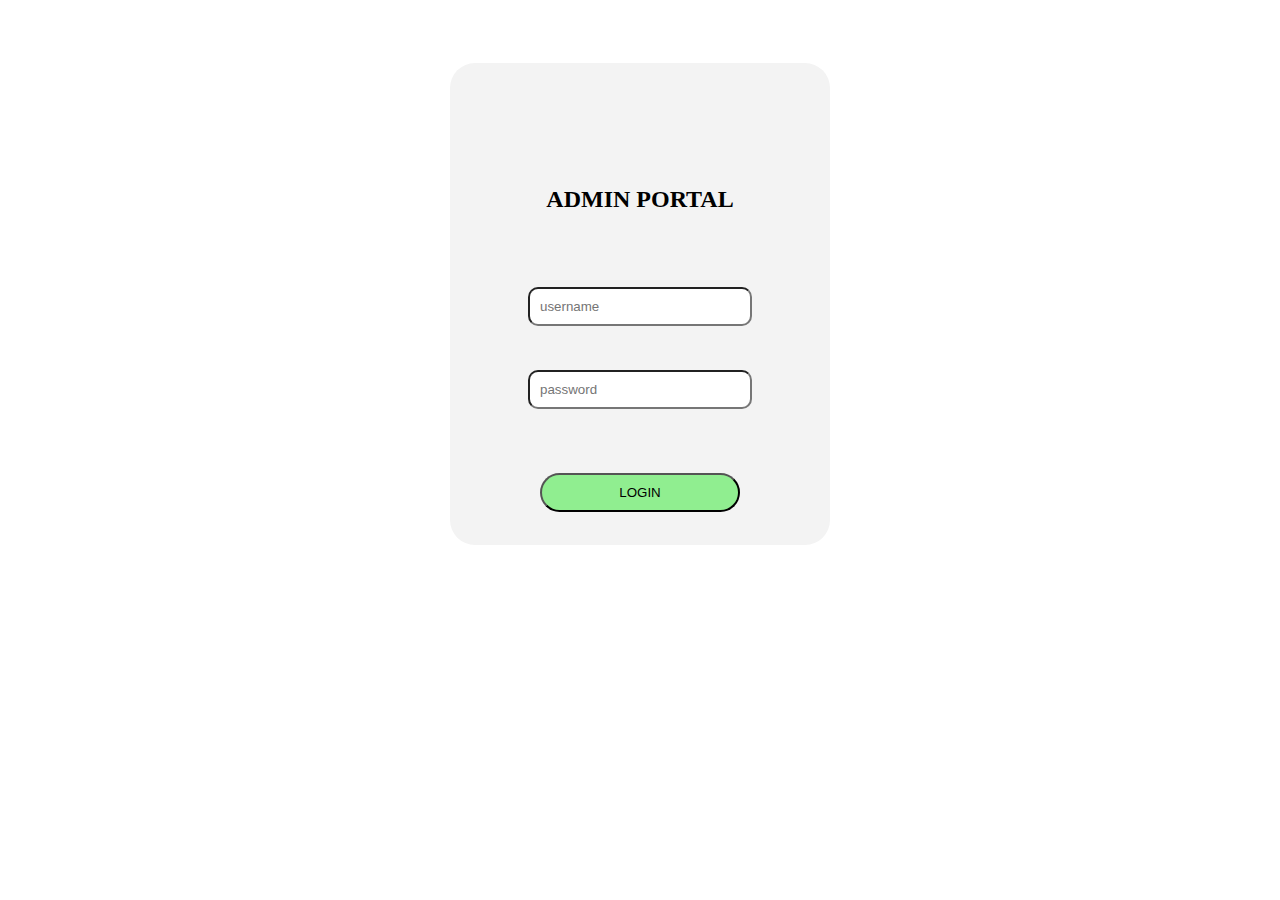
<file: Admin.html>
<!DOCTYPE html>
<html>
<head>
	<title>Admin Login</title>

<style type="text/css">
	
	.Login{
		padding-top:100px;
		padding-bottom: 10	0px;
		margin-right: 35%;
		margin-left: 35%;
		margin-top: 5%;
		background-color: #f3f3f3;
		border-radius: 25px
	}

	input[type=text]{
		margin: 20px;
		padding: 10px;
		width: 200px;
		border-radius: 10px
	}

	input[type=password]{
		margin: 20px;
		width: 200px;
		padding: 10px;
		border-radius: 10px;
	}

		input[type=submit]{
		margin: 40px 20px 30px 20px;
		background-color: lightgreen;
		width: 200px;
		padding: 10px;
		border-radius: 50px;
	}

</style>


</head>
<body>



<div class="Login" align="center">
<form>
	
<table>

<tr>
	<td>
		<h2 align="center" style="margin-bottom: 50px">ADMIN PORTAL</h2>
	</td>
</tr>

<tr>
	<td>
	<input type="text" placeholder="username"/>
</td>
</tr>
<tr>
	<td>
	<input type="password" placeholder="password"/>
	</td>
</tr>
<tr>
	<td align="center">
		<input type="submit" name="login" value="LOGIN">
	</td>
</tr>

</table>

</form>
<div>

</body>
</html>
</file>
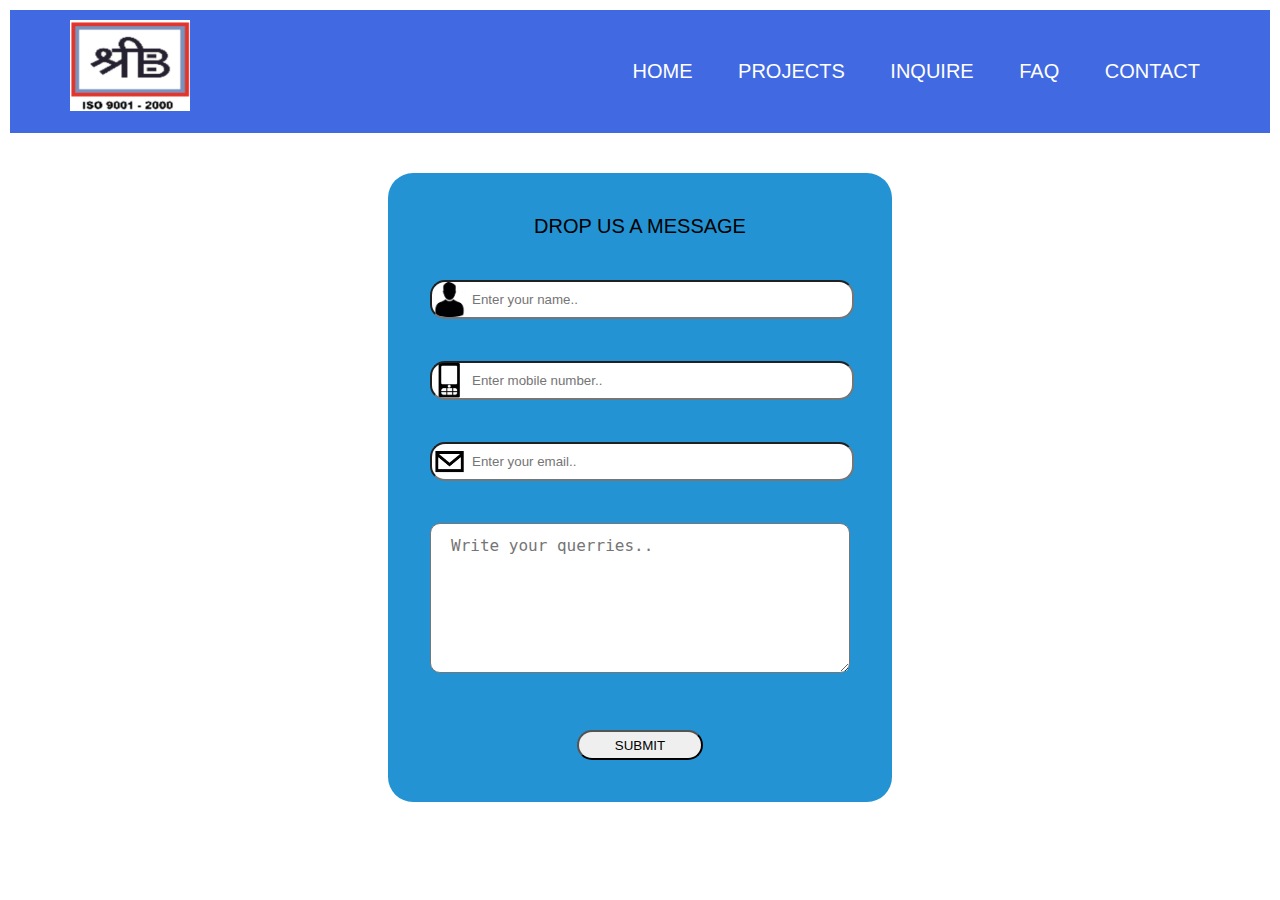
<file: contact.html>
<!DOCTYPE html>
<html>
<head>
  <title>Retro Tradecom</title>

<style type="text/css">
  


body {
  margin: 10px;
  font-family:'Franklin Gothic Medium', 'Arial Narrow', Arial, sans-serif;
  color: black;
  font-size: 20px;
}
.navbar{
  overflow: hidden;
  background-color: #4169e1;
  width: 100%;
}

.nav-links {
  float: right;
  padding: 50px;  
}

.nav-links a {
  padding: 20px;
  color: white;
  text-decoration: none;
}  

.nav-links a:hover{
  color: #ffae1a;
  background-color: #0052cc;

}

.nav-logo {
  float: left;
  padding: 10px;
  margin-left: 50px;
}

#enquiry_form {
  background-color: rgb(35, 147, 211);
  overflow: hidden;
  margin-top: 40px;
  padding: 20px;
  margin-left: 30%;
  margin-right: 30%;
  border-radius: 25px;
}

td {
  padding: 20px;
  font-size: 20px;
}

td input{
  width: 90%

}

#name{
  border-radius: 15px;
  padding-top: 10px;
  padding-bottom: 10px;
  background: url("profile.jpg");
  background-size: 35px;
  padding-left: 40px;
  margin-right: 10px;
  background-color: white;  
  background-repeat: no-repeat;

}

#phone{
  border-radius: 15px;
  padding-top: 10px;
  padding-bottom: 10px;
  background: url("mobile.png");
  background-size: 35px;
  padding-left: 40px;
  margin-right: 10px;
  background-color: white;  
  background-repeat: no-repeat;

}

#email{
  border-radius: 15px;
  padding-top: 10px;
  padding-bottom: 10px;
  background: url("email.png");
  background-size: 35px;
  padding-left: 40px;
  margin-right: 10px;
  background-color: white;  
  background-repeat: no-repeat;

}

#query{
    width: 100%;
    height: 150px;
    padding: 12px 20px;
    box-sizing: border-box;
    border-radius: 10px;
    background-color: white;
    font-size: 16px;

}

#submit{
  border-radius: 15px;

}

</style>
</head>
<body>

  <div class="navbar">
  
  <div class="nav-logo">
    <a href="index.html"><img src="logo-ex.png" width="120px"></a>
  </div>
  <div class="nav-links">
    
    <div style="display: inline;">
    <a href="index.html">HOME</a>
    </div>
    
    <div class="proj" style="display: inline-block;">
      <a href="project.html">PROJECTS</a>
    </div>


    <div style="display: inline;">
    <a href="plot_inquire.html">INQUIRE</a>
    </div>
    
    <div style="display: inline;">
    <a href="faq.html">FAQ</a>
    </div>
    
    <div style="display: inline;">
    <a href="contact.html">CONTACT</a>

    </div>
  
  </div>
  </div>

  
  <div id="enquiry_form">
    <form>
      <table align="center" width="100%">
      
        <tr><td align="center">DROP US A MESSAGE</td>
        </tr>
      <tr>
        <td colspan="2"><input id="name" type="text" name="full_name" placeholder="Enter your name.."></td>
      </tr>

      <tr>
        <td colspan="2"><input type="tel" id="phone" name="phone" maxlength="10" placeholder="Enter mobile number.."></td>
      </tr>

      <tr>
        <td colspan="2"><input id="email" type="email" name="email" placeholder="Enter your email.."></td>
      </tr>

      <tr>
        <td colspan="2"><textarea id="query" name="query" placeholder="Write your querries.."></textarea></td>
      </tr>

      <tr>
        <td colspan="2" align="center"><input id="submit" type="submit" onclick="verify()" name="Inquire" value="SUBMIT" style="width: 30%; height: 30px; margin-top: 10px"></td>
      </tr>
  </table>
</form>
</div>
</body>
</html>
</file>
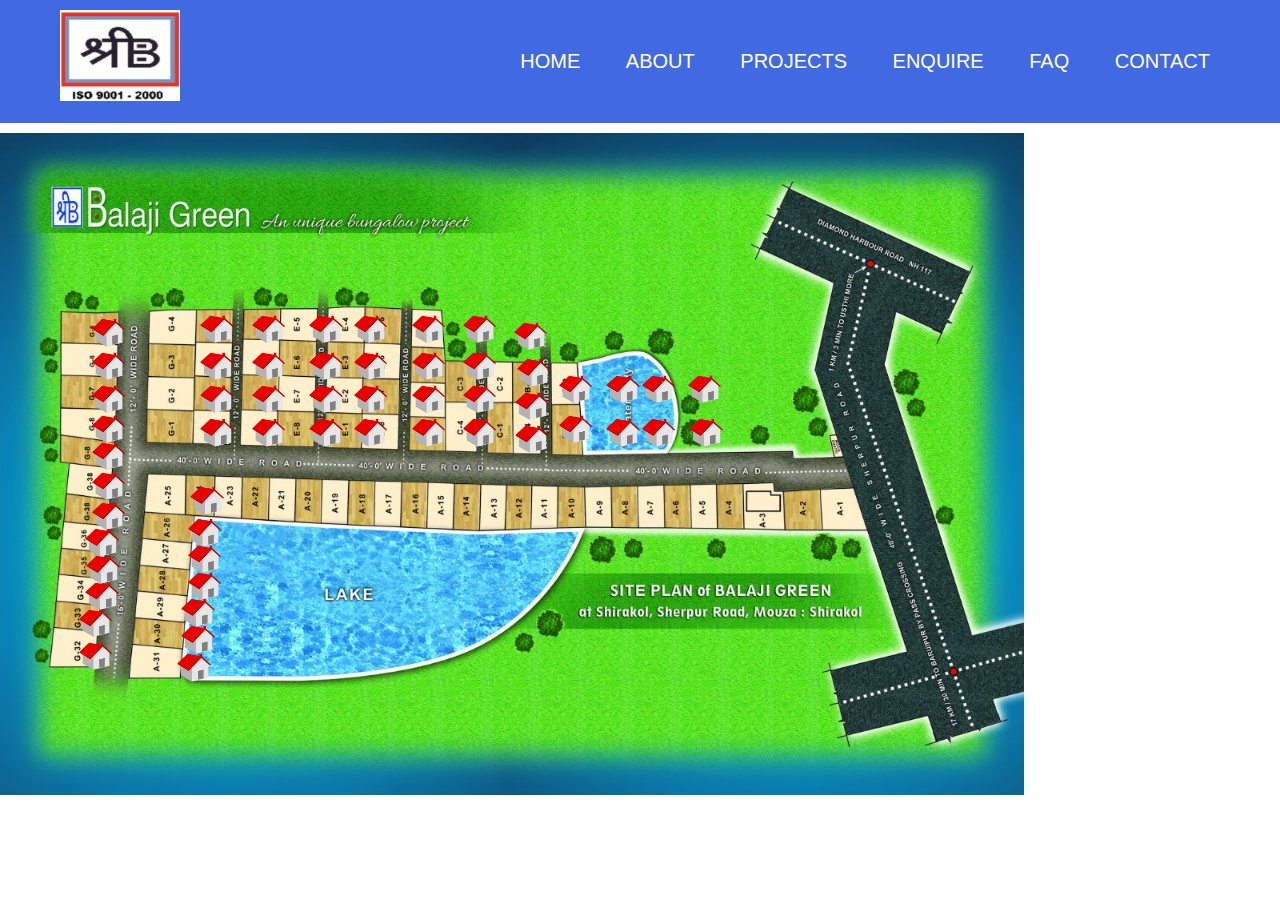
<file: enquiry.html>
<!DOCTYPE html>
<html>
<head>
  <title>Retro Tradecom</title>
<meta name="viewport" content="width=device-width, initial-scale=1">
<link rel="stylesheet" type="text/css" href="plot_table.css">
<style type="text/css">
  

  body {
    margin: 0px;
    font-family:'Franklin Gothic Medium', 'Arial Narrow', Arial, sans-serif;
    color: black;
    font-size: 20px;
  }

  .navbar{
    overflow: hidden;
    background-color: #4169e1;
    width: 100%;
  }

  .nav-links {
    float: right;
    padding: 50px;  
  }

  .nav-links a {
    padding: 20px;
    color: white;
    text-decoration: none;
  }  

  .nav-links a:hover{
    color: #ffae1a;
    background-color: #0052cc;

  }

  .nav-logo {
    float: left;
    padding: 10px;
    margin-left: 50px;
  }


</style>


</head>
<body>
    <div class="navbar">
  
        <div class="nav-logo">
          <a href="index.html#HOME"><img src="logo-ex.png" width="120px"></a>
        </div>
        <div class="nav-links">
          
          <div style="display: inline;">
          <a href="index.html#HOME">HOME</a>
          </div>
          
          <div style="display: inline;">
          <a href="index.html#ABOUT">ABOUT</a>
          </div>
          
          <div class="proj" style="display: inline-block;">
            <a href="project.html">PROJECTS</a>
          </div>
      
      
          <div style="display: inline;">
          <a href="enquiry.html">ENQUIRE</a>
          </div>
          
          <div style="display: inline;">
          <a href="faq.html">FAQ</a>
          </div>
          
          <div style="display: inline;">
          <a href="contact.html">CONTACT</a>
      
          </div>
        
        </div>
      </div>      
<div class="container">
  <img src="plots.jpg" style="width:80%;">
  <img class="house_G_5" src="house.png" style="width: 3%" title="house G5">
  <img class="house_G_6" src="house.png" style="width: 3%" title="house G6">
  <img class="house_G_7" src="house.png" style="width: 3%" title="house G7">
  <img class="house_G_8" src="house.png" style="width: 3%" title="house G8">
  <img class="house_G_9" src="house.png" style="width: 3%" title="house G9">    
  <img class="house_G_4" src="house.png" style="width: 3%" title="house G4">
  <img class="house_G_3" src="house.png" style="width: 3%" title="house G3">
  <img class="house_G_2" src="house.png" style="width: 3%" title="house G2">
  <img class="house_G_1" src="house.png" style="width: 3%" title="house G1">
  <img class="house_F_5" src="house.png" style="width: 3%" title="house F5">
  <img class="house_F_6" src="house.png" style="width: 3%" title="house F6">
  <img class="house_F_7" src="house.png" style="width: 3%" title="house F7">
  <img class="house_F_8" src="house.png" style="width: 3%" title="house F8">
  <img class="house_F_4" src="house.png" style="width: 3%" title="house F4">
  <img class="house_F_3" src="house.png" style="width: 3%" title="house F3">
  <img class="house_F_2" src="house.png" style="width: 3%" title="house F2">
  <img class="house_F_1" src="house.png" style="width: 3%" title="house F1">
  <img class="house_E_5" src="house.png" style="width: 3%" title="house E5">
  <img class="house_E_6" src="house.png" style="width: 3%" title="house E6">
  <img class="house_E_7" src="house.png" style="width: 3%" title="house E7">
  <img class="house_E_8" src="house.png" style="width: 3%" title="house E8">
  <img class="house_E_4" src="house.png" style="width: 3%" title="house E4">
  <img class="house_E_3" src="house.png" style="width: 3%" title="house E3">
  <img class="house_E_2" src="house.png" style="width: 3%" title="house E2">
  <img class="house_E_1" src="house.png" style="width: 3%" title="house E1">
  <img class="house_D_5" src="house.png" style="width: 3%" title="house D5">
  <img class="house_D_6" src="house.png" style="width: 3%" title="house D6">
  <img class="house_D_7" src="house.png" style="width: 3%" title="house D7">
  <img class="house_D_8" src="house.png" style="width: 3%" title="house D8">
  <img class="house_D_4" src="house.png" style="width: 3%" title="house D4">
  <img class="house_D_3" src="house.png" style="width: 3%" title="house D3">
  <img class="house_D_2" src="house.png" style="width: 3%" title="house D2">
  <img class="house_D_1" src="house.png" style="width: 3%" title="house D1">  
  <img class="house_C_3" src="house.png" style="width: 3%" title="house C3">
  <img class="house_C_4" src="house.png" style="width: 3%" title="house C4">
  <img class="house_C_2" src="house.png" style="width: 3%" title="house C2">
  <img class="house_C_1" src="house.png" style="width: 3%" title="house C1">
  <img class="house_B_3" src="house.png" style="width: 3%" title="house B3">
  <img class="house_B_4" src="house.png" style="width: 3%" title="house B4">  
  <img class="house_B_2" src="house.png" style="width: 3%" title="house B2">
  <img class="house_B_1" src="house.png" style="width: 3%" title="house B1"> 
  <img class="house_G_38" src="house.png" style="width: 3%" title="house G38">
  <img class="house_G_37" src="house.png" style="width: 3%" title="house G37">
  <img class="house_G_36" src="house.png" style="width: 3%" title="house G36">
  <img class="house_G_35" src="house.png" style="width: 3%" title="house G35">
  <img class="house_G_34" src="house.png" style="width: 3%" title="house G34">
  <img class="house_G_33" src="house.png" style="width: 3%" title="house G33">
  <img class="house_G_32" src="house.png" style="width: 3%" title="house G32">
  <img class="house_A_25" src="house.png" style="width: 3%" title="house A25">
  <img class="house_A_26" src="house.png" style="width: 3%" title="house A26">
  <img class="house_A_27" src="house.png" style="width: 3%" title="house A27">
  <img class="house_A_28" src="house.png" style="width: 3%" title="house A28">
  <img class="house_A_29" src="house.png" style="width: 3%" title="house A29">
  <img class="house_A_30" src="house.png" style="width: 3%" title="house A30">
  <img class="house_A_31" src="house.png" style="width: 3%" title="house A31">



</div>


</body>
</html>
</file>
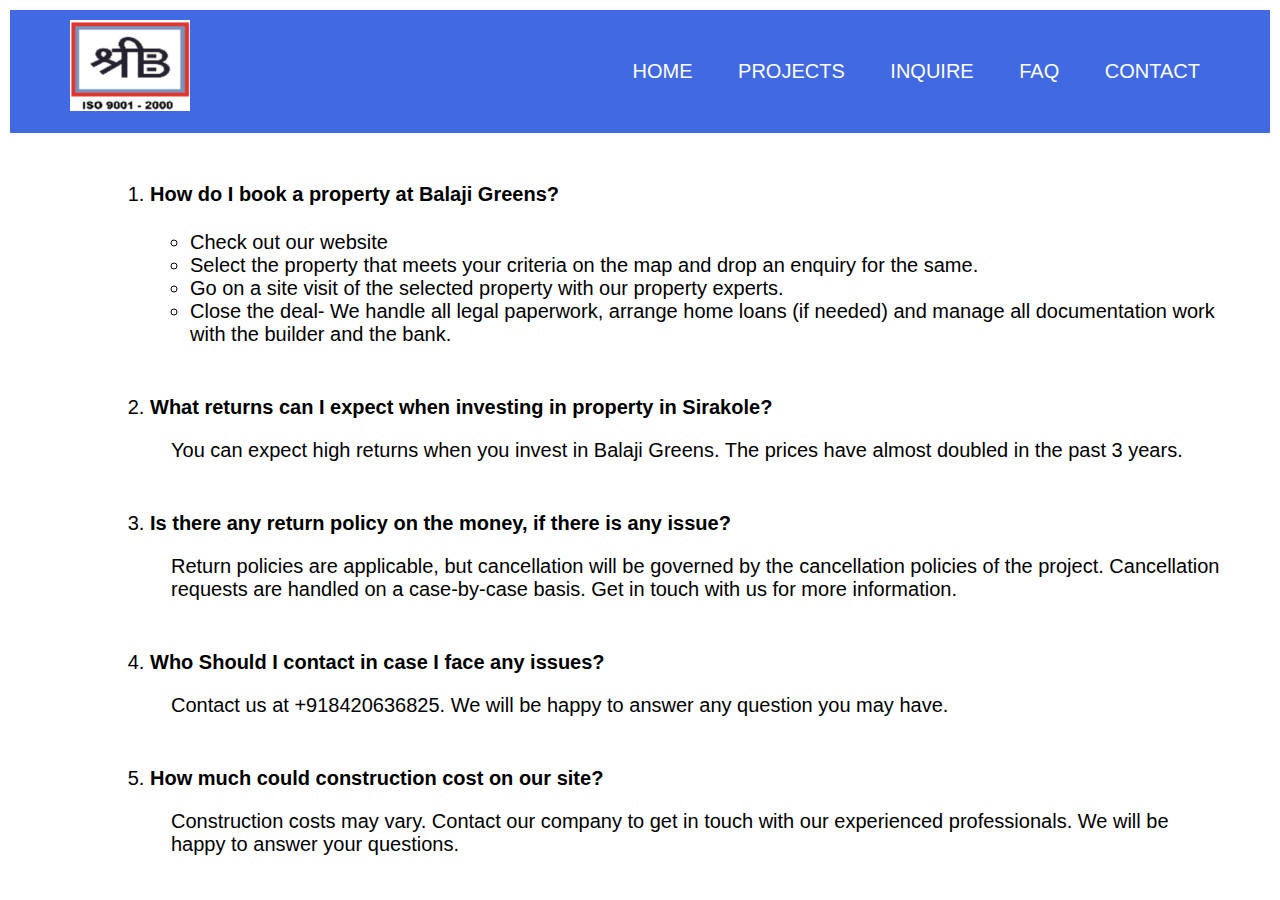
<file: faq.html>
<!DOCTYPE html>
<html>
<head>
  <title>Retro Tradecom</title>

<style type="text/css">
  

  body {
    margin: 10px;
    font-family:'Franklin Gothic Medium', 'Arial Narrow', Arial, sans-serif;
    color: black;
    font-size: 20px;
  }

  .navbar{
    overflow: hidden;
    background-color: #4169e1;
    width: 100%;
  }

  .nav-links {
    float: right;
    padding: 50px;  
  }

  .nav-links a {
    padding: 20px;
    color: white;
    text-decoration: none;
  }  

  .nav-links a:hover{
    color: #ffae1a;
    background-color: #0052cc;

  }

  .nav-logo {
    float: left;
    padding: 10px;
    margin-left: 50px;
  }

</style>
</head>
<body>

  <div class="navbar">
  
  <div class="nav-logo">
    <a href="index.html"><img src="logo-ex.png" width="120px"></a>
  </div>
  <div class="nav-links">
    <div style="display: inline;">
    <a href="index.html">HOME</a>
    </div>
    
    <div class="proj" style="display: inline-block;">
      <a href="project.html">PROJECTS</a>
    </div>

    <div style="display: inline;">
    <a href="plot_inquire.html">INQUIRE</a>
    </div>
    
    <div style="display: inline;">
    <a href="faq.html">FAQ</a>
    </div>
    
    <div style="display: inline;">
    <a href="contact.html">CONTACT</a>
    </div>  
  </div>
  </div>

<ol style="margin-left: 100px;margin-top: 50px;margin-right: 50px">
  
    <li><strong>How do I book a property at Balaji Greens?</strong></li>
    <div>
      <ul style="margin-top: 25px;">
        <li>Check out our website</li>
        <li>Select the property that meets your criteria on the map and drop an enquiry for the same.</li>
        <li>Go on a site visit of the selected property with our property experts.</li>
        <li>Close the deal- We handle all legal paperwork, arrange home loans (if needed) and manage all documentation work with the builder and the bank.</li>
      </ul>
    </div>

    <li style="margin-top: 50px"><strong>What  returns can I expect when investing in property in Sirakole?</strong></li>
    <div>
      <p style="margin-left: 21px">You can expect high returns when you invest in Balaji Greens. The prices have almost doubled in the past 3 years.</p>
    </div>

    <li style="margin-top: 50px"><strong>Is there any return policy on the money, if there is any issue?</strong></li>
    <div>
      <p style="margin-left: 21px">Return policies are applicable, but cancellation will be governed by the cancellation policies of the project. Cancellation requests are handled on a case-by-case basis. Get in touch with us for more information.</p>
    </div>
    
    <li style="margin-top: 50px"><strong>Who Should I contact in case I face any issues?</strong></li>
    <div>
      <p style="margin-left: 21px">Contact us at  +918420636825. We will be happy to answer any question you may have.</p>
    </div>

    <li style="margin-top: 50px"><strong>How much could construction cost on our site?</strong></li>
    <div>
      <p style="margin-left: 21px">Construction costs may vary. Contact our company to get in touch with our experienced professionals. We will be happy to answer your questions.
      </p>
    </div>

</ol>
</body>
</html>
</file>
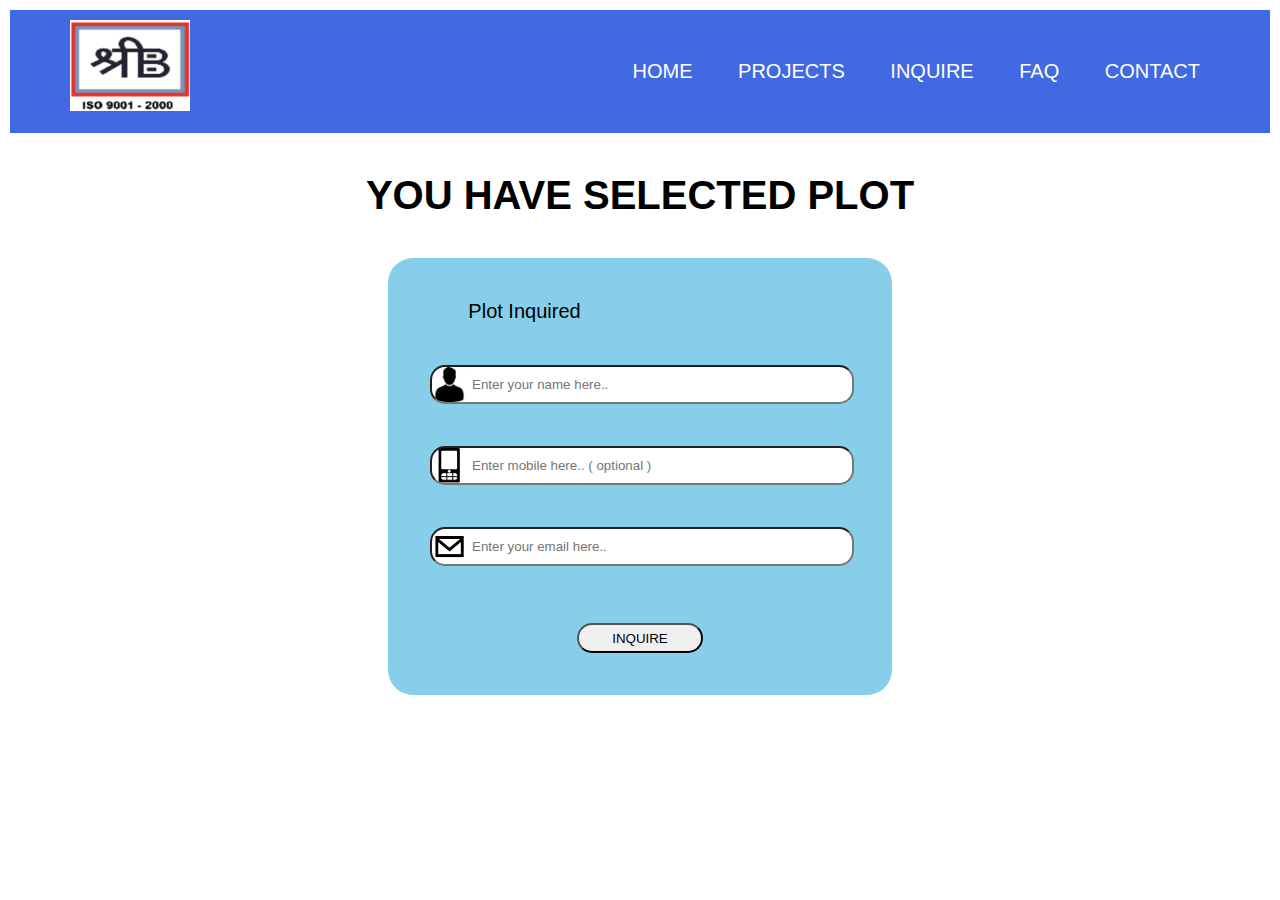
<file: Inquiry.html>
<!DOCTYPE html>
<html>
<head>

  <title>Retro Tradecom</title>

  <style type="text/css">
  

    body {
      margin: 10px;
      font-family:'Franklin Gothic Medium', 'Arial Narrow', Arial, sans-serif;
      color: black;
      font-size: 20px;
    }

    .split{
      height: 150%;
      width: 50%;
      position: absolute;
      z-index: 1;
      top: 10;
      overflow-x: hidden;
      padding-top: 20px;
    }

    .left{
      left: 0;
      background-color: white;
    }

    .right{
      right: 0;
      background-color: white;
    }

    .centered{
      position:absolute;
      top: 35%;
      left: 50%;
      transform: translate(-50%,-50%);
      text-align: center;
    }

    .centered img{
      width: 150px;
      border-radius: 50%;
    }

    /*Me*/

    .navbar{
      overflow: hidden;
      background-color: #4169e1;
      width: 100%;
    }

    .nav-links {
      float: right;
      padding: 50px;  
    }

    .nav-links a {
      padding: 20px;
      color: white;
      text-decoration: none;
    }  

    .nav-links a:hover{
      color: #ffae1a;
      background-color: #0052cc;

    }

    .nav-logo {
      float: left;
      padding: 10px;
      margin-left: 50px;
    }

    #enquiry_form {
  background-color: #87ceeb;
  overflow: hidden;
  margin-top: 40px;
  padding: 20px;
  margin-left: 30%;
  margin-right: 30%;
  border-radius: 25px
}

td {
  padding: 20px;
  font-size: 20px;
}

td input{
  width: 90%

}

#name{
  border-radius: 15px;
  padding-top: 10px;
  padding-bottom: 10px;
  background: url("profile.jpg");
  background-size: 35px;
  padding-left: 40px;
  margin-right: 10px;
  background-color: white;  
  background-repeat: no-repeat;

}

#phone{
  border-radius: 15px;
  padding-top: 10px;
  padding-bottom: 10px;
  background: url("mobile.png");
  background-size: 35px;
  padding-left: 40px;
  margin-right: 10px;
  background-color: white;  
  background-repeat: no-repeat;

}

#email{
  border-radius: 15px;
  padding-top: 10px;
  padding-bottom: 10px;
  background: url("email.png");
  background-size: 35px;
  padding-left: 40px;
  margin-right: 10px;
  background-color: white;  
  background-repeat: no-repeat;

}

#submit{
  border-radius: 15px;

}

  </style>
</head>
<body>

  <div class="navbar">
  
  <div class="nav-logo">
    <a href="index.html"><img src="logo-ex.png" width="120px"></a>
  </div>
  <div class="nav-links">
    
    <div style="display: inline;">
    <a href="index.html">HOME</a>
    </div>
    
    <div class="proj" style="display: inline-block;">
      <a href="project.html">PROJECTS</a>
    </div>


    <div style="display: inline;">
    <a href="plot_inquire.html">INQUIRE</a>
    </div>
    
    <div style="display: inline;">
    <a href="faq.html">FAQ</a>
    </div>
    
    <div style="display: inline;">
    <a href="contact.html">CONTACT</a>

    </div>
  
  </div>
  </div>

<div align="center" style="margin-top: 40px">
<h1>YOU HAVE SELECTED PLOT <span class="plot_selected"><span></h1>
</div>


  <div id="enquiry_form">
<form>
  <table align="center" width="100%">
    
    <tr>
      <td align="center" width="50%">Plot Inquired</td>
      <td align="center"><span class="plot_selected"></span></td>
    </tr>

    <tr>
      <td colspan="2"><input id="name" type="text" name="full_name" placeholder="Enter your name here.."></td>
    </tr>

    <tr>
      <td colspan="2"><input type="tel" id="phone" name="phone" maxlength="10" placeholder="Enter mobile here.. ( optional )"></td>
    </tr>

    <tr>
      <td colspan="2"><input id="email" type="email" name="email" placeholder="Enter your email here.."></td>
    </tr>

    <tr>
      <td colspan="2" align="center"><input id="submit" type="submit" onclick="verify()" name="Inquire" value="INQUIRE" style="width: 30%; height: 30px; margin-top: 15px"></td>
    </tr>


  </table>
</form>
</div>


<script type="text/javascript">
  
  document.getElementsByClassName("plot_selected")[0].innerHTML = localStorage.getItem("Selected");
  document.getElementsByClassName("plot_selected")[1].innerHTML = localStorage.getItem("Selected");



</script>

</body>
</html>
</file>
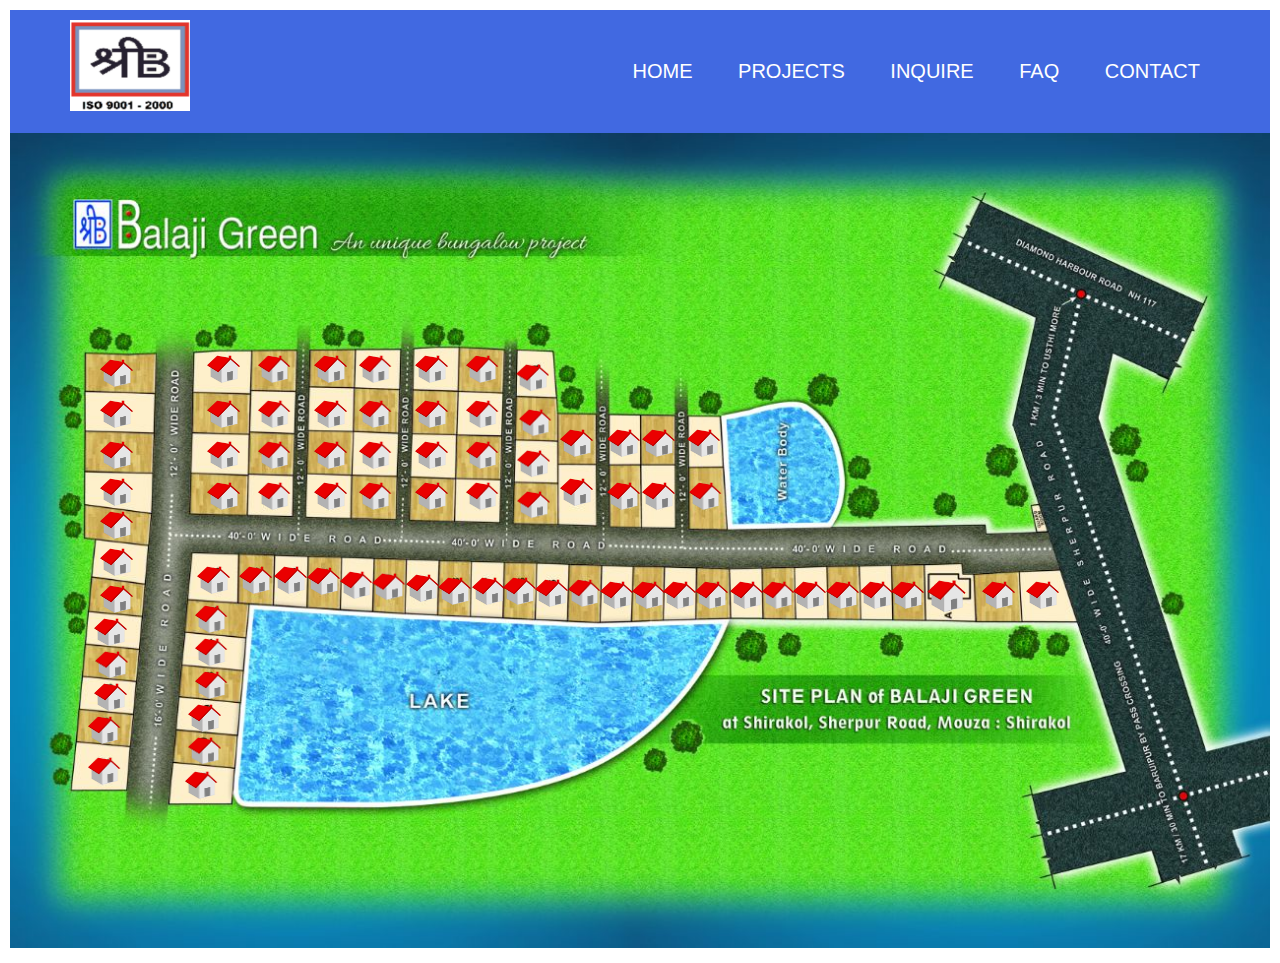
<file: plot_inquire.html>
<!DOCTYPE html>
<html>
<head>

  <title>Retro Tradecom</title>

  <style type="text/css">
  

    body {
      margin: 10px;
      font-family:'Franklin Gothic Medium', 'Arial Narrow', Arial, sans-serif;
      color: black;
      font-size: 20px;
    }

    .split{
      height: 150%;
      width: 50%;
      position: absolute;
      z-index: 1;
      top: 10;
      overflow-x: hidden;
      padding-top: 20px;
    }

    .left{
      left: 0;
      background-color: white;
    }

    .right{
      right: 0;
      background-color: white;
    }

    .centered{
      position:absolute;
      top: 35%;
      left: 50%;
      transform: translate(-50%,-50%);
      text-align: center;
    }

    .centered img{
      width: 150px;
      border-radius: 50%;
    }

    /*Me*/

    .navbar{
      overflow: hidden;
      background-color: #4169e1;
      width: 100%;
    }

    .nav-links {
      float: right;
      padding: 50px;  
    }

    .nav-links a {
      padding: 20px;
      color: white;
      text-decoration: none;
    }  

    .nav-links a:hover{
      color: #ffae1a;
      background-color: #0052cc;

    }

    .nav-logo {
      float: left;
      padding: 10px;
      margin-left: 50px;
    }


.container {
    position: relative;
}

.house_G_5 {
    position: absolute;
    top: 27%;
  left: 7%;
}

.house_G_6 {
    position: absolute;
    top: 32%;
  left: 7%;
}

.house_G_7 {
    position: absolute;
    top: 37%;
  left: 7%;
}

.house_G_8 {
    position: absolute;
    top: 41.5%;
  left: 7%;
}

.house_G_9 {
    position: absolute;
    top: 45.5%;
  left: 7%;
}

.house_G_4 {
    position: absolute;
    top: 26.5%;
  left: 15.5%;
}

.house_G_3 {
    position: absolute;
    top: 32%;
  left: 15.5%;
}

.house_G_2 {
    position: absolute;
    top: 37%;
  left: 15.5%;
}

.house_G_1 {
    position: absolute;
    top: 42%;
  left: 15.5%;
}

.house_F_5 {
    position: absolute;
    top: 26.5%;
  left: 19.5%;
}

.house_F_6 {
    position: absolute;
    top: 32%;
  left: 19.5%;
}

.house_F_7 {
    position: absolute;
    top: 37%;
  left: 19.5%;
}

.house_F_8 {
    position: absolute;
    top: 42%;
  left: 19.5%;
}

.house_F_4 {
    position: absolute;
    top: 26.5%;
  left: 24%;
}

.house_F_3 {
    position: absolute;
    top: 32%;
  left: 24%;
}

.house_F_2 {
    position: absolute;
    top: 37%;
  left: 24%;
}

.house_F_1 {
    position: absolute;
    top: 42%;
  left: 24%;
}

.house_E_5 {
    position: absolute;
    top: 26.5%;
  left: 27.5%;
}

.house_E_6 {
    position: absolute;
    top: 32%;
  left: 27.5%;
}

.house_E_7 {
    position: absolute;
    top: 37%;
  left: 27.5%;
}

.house_E_8 {
    position: absolute;
    top: 42%;
  left: 27.5%;
}

.house_E_4 {
    position: absolute;
    top: 26.5%;
  left: 32%;
}

.house_E_3 {
    position: absolute;
    top: 32%;
  left: 32%;
}

.house_E_2 {
    position: absolute;
    top: 37%;
  left: 32%;
}

.house_E_1 {
    position: absolute;
    top: 42%;
  left: 32%;
}

.house_D_5 {
    position: absolute;
    top: 26.5%;
  left: 36%;
}

.house_D_6 {
    position: absolute;
    top: 32%;
  left: 36%;
}

.house_D_7 {
    position: absolute;
    top: 37%;
  left: 36%;
}

.house_D_8 {
    position: absolute;
    top: 42%;
  left: 36%;
}

.house_D_4 {
    position: absolute;
    top: 27.5%;
  left: 40%;
}

.house_D_3 {
    position: absolute;
    top: 33%;
  left: 40.2%;
}

.house_D_2 {
    position: absolute;
    top: 38%;
  left: 40.1%;
}

.house_D_1 {
    position: absolute;
    top: 43%;
  left: 40.1%;
}

.house_C_3 {
    position: absolute;
    top: 35.5%;
  left: 43.5%;
}

.house_C_4 {
    position: absolute;
    top: 41.5%;
  left: 43.5%;
}

.house_C_2 {
    position: absolute;
    top: 35.5%;
  left: 47.2%;
}

.house_C_1 {
    position: absolute;
    top: 42%;
  left: 47.2%;
}

.house_B_3 {
    position: absolute;
    top: 35.5%;
  left: 50%;
}

.house_B_4 {
    position: absolute;
    top: 42%;
  left: 50%;
}

.house_B_2 {
    position: absolute;
    top: 35.5%;
  left: 53.6%;
}

.house_B_1 {
    position: absolute;
    top: 42%;
  left: 53.7%;
}

.house_G_38 {
    position: absolute;
    top: 50%;
  left: 7%;
}

.house_G_37 {
    position: absolute;
    top: 54.5%;
  left: 7%;
}

.house_G_36 {
    position: absolute;
    top: 58.5%;
  left: 6.5%;
}

.house_G_35 {
    position: absolute;
    top: 62.5%;
  left: 6.6%;
}

.house_G_34 {
    position: absolute;
    top: 66.5%;
  left: 6.5%;
}

.house_G_33 {
    position: absolute;
    top: 70.5%;
  left: 6%;
}

.house_G_32 {
    position: absolute;
    top: 75.5%;
  left:  6%;
}

.house_A_25 {
    position: absolute;
    top: 52.2%;
  left: 14.7%;
}

.house_A_26 {
    position: absolute;
    top: 57%;
  left: 14.5%;
}

.house_A_27 {
    position: absolute;
    top: 61%;
  left: 14.5%;
}

.house_A_28 {
    position: absolute;
    top: 65%;
  left: 14.5%;
}

.house_A_29 {
    position: absolute;
    top: 69%;
  left: 14%;
}

.house_A_30 {
    position: absolute;
    top: 73%;
  left: 14%;
}

.house_A_31 {
    position: absolute;
    top: 77.2%;
  left:  13.7%;
}

.house_A_24 {
    position: absolute;
    top: 52.2%;
  left:  18%;
}

.house_A_23 {
    position: absolute;
    top: 52.2%;
  left:  20.8%;
}

.house_A_22 {
    position: absolute;
    top: 52.3%;
  left:  23.4%;
}

.house_A_21 {
    position: absolute;
    top: 52.8%;
  left:  26%;
}

.house_A_5 {
    position: absolute;
    top: 54%;
  left:  67.3%;
}

.house_A_6 {
    position: absolute;
    top: 54%;
  left:  64.6%;
}

.house_A_7 {
    position: absolute;
    top: 54%;
  left:  62%;
}

.house_A_8 {
    position: absolute;
    top: 54%;
  left:  59.5%;
}

.house_A_9 {
    position: absolute;
    top: 54%;
  left:  57%;
}

.house_A_10 {
    position: absolute;
    top: 54%;
  left:  54.2%;
}

.house_A_11 {
    position: absolute;
    top: 54%;
  left:  51.7%;
}

.house_A_12 {
    position: absolute;
    top: 54%;
  left:  49.2%;
}

.house_A_13 {
    position: absolute;
    top: 54%;
  left:  46.7%;
}

.house_A_14 {
    position: absolute;
    top: 53.8%;
  left:  44.1%;
}

.house_A_15 {
    position: absolute;
    top: 53.8%;
  left:  41.5%;
}

.house_A_16 {
    position: absolute;
    top: 53.5%;
  left:  39%;
}

.house_A_17 {
    position: absolute;
    top: 53.5%;
  left:  36.5%;
}

.house_A_18 {
    position: absolute;
    top: 53.5%;
  left:  33.8%;
}

.house_A_19 {
    position: absolute;
    top: 53.2%;
  left:  31.3%;
}

.house_A_20 {
    position: absolute;
    top: 53%;
  left:  28.6%;
}

.house_A_1 {
    position: absolute;
    top: 54%;
  left:  80.5%;
}

.house_A_2 {
    position: absolute;
    top: 54%;
  left:  77%;
}

.house_A_3 {
    position: absolute;
    top: 53.8%;
  left:  72.6%;
}

.house_A_4 {
    position: absolute;
    top: 54%;
  left:  69.8%;
}


  </style>
</head>
<body>

  <div class="navbar">
  
  <div class="nav-logo">
    <a href="index.html"><img src="logo-ex.png" width="120px"></a>
  </div>
  <div class="nav-links">
    
    <div style="display: inline;">
    <a href="index.html">HOME</a>
    </div>
    
    <div class="proj" style="display: inline-block;">
      <a href="project.html">PROJECTS</a>
    </div>


    <div style="display: inline;">
    <a href="plot_inquire.html">INQUIRE</a>
    </div>
    
    <div style="display: inline;">
    <a href="faq.html">FAQ</a>
    </div>
    
    <div style="display: inline;">
    <a href="contact.html">CONTACT</a>

    </div>
  
  </div>
  </div>


<div class="container">
  <img src="plots.jpg" style="width:100%;">
  <img class="house_G_5" src="house.png" style="width: 3%" title="house G5" onclick="display('G5')">
  <img class="house_G_6" src="house.png" style="width: 3%" title="house G6" onclick="display('G6')">
  <img class="house_G_7" src="house.png" style="width: 3%" title="house G7" onclick="display('G7')">
  <img class="house_G_8" src="house.png" style="width: 3%" title="house G8" onclick="display('G8')">
  <img class="house_G_9" src="house.png" style="width: 3%" title="house G9" onclick="display('G9')">    
  <img class="house_G_4" src="house.png" style="width: 3%" title="house G4" onclick="display('G4')">
  <img class="house_G_3" src="house.png" style="width: 3%" title="house G3" onclick="display('G3')">
  <img class="house_G_2" src="house.png" style="width: 3%" title="house G2" onclick="display('G2')">
  <img class="house_G_1" src="house.png" style="width: 3%" title="house G1" onclick="display('G1')">
  <img class="house_F_5" src="house.png" style="width: 3%" title="house F5" onclick="display('F5')">
  <img class="house_F_6" src="house.png" style="width: 3%" title="house F6" onclick="display('F6')">
  <img class="house_F_7" src="house.png" style="width: 3%" title="house F7" onclick="display('F7')">
  <img class="house_F_8" src="house.png" style="width: 3%" title="house F8" onclick="display('F8')">
  <img class="house_F_4" src="house.png" style="width: 3%" title="house F4" onclick="display('F4')">
  <img class="house_F_3" src="house.png" style="width: 3%" title="house F3" onclick="display('F3')">
  <img class="house_F_2" src="house.png" style="width: 3%" title="house F2" onclick="display('F2')">
  <img class="house_F_1" src="house.png" style="width: 3%" title="house F1" onclick="display('F1')">
  <img class="house_E_5" src="house.png" style="width: 3%" title="house E5" onclick="display('E5')">
  <img class="house_E_6" src="house.png" style="width: 3%" title="house E6" onclick="display('E6')">
  <img class="house_E_7" src="house.png" style="width: 3%" title="house E7" onclick="display('E7')">
  <img class="house_E_8" src="house.png" style="width: 3%" title="house E8" onclick="display('E8')">
  <img class="house_E_4" src="house.png" style="width: 3%" title="house E4" onclick="display('E4')">
  <img class="house_E_3" src="house.png" style="width: 3%" title="house E3" onclick="display('E3')">
  <img class="house_E_2" src="house.png" style="width: 3%" title="house E2" onclick="display('E2')">
  <img class="house_E_1" src="house.png" style="width: 3%" title="house E1" onclick="display('E1')">
  <img class="house_D_5" src="house.png" style="width: 3%" title="house D5" onclick="display('D5')">
  <img class="house_D_6" src="house.png" style="width: 3%" title="house D6" onclick="display('D6')">
  <img class="house_D_7" src="house.png" style="width: 3%" title="house D7" onclick="display('D7')">
  <img class="house_D_8" src="house.png" style="width: 3%" title="house D8" onclick="display('D8')">
  <img class="house_D_4" src="house.png" style="width: 3%" title="house D4" onclick="display('D4')">
  <img class="house_D_3" src="house.png" style="width: 3%" title="house D3" onclick="display('D3')">
  <img class="house_D_2" src="house.png" style="width: 3%" title="house D2" onclick="display('D2')">
  <img class="house_D_1" src="house.png" style="width: 3%" title="house D1" onclick="display('D1')">  
  <img class="house_C_3" src="house.png" style="width: 3%" title="house C3" onclick="display('C3')">
  <img class="house_C_4" src="house.png" style="width: 3%" title="house C4" onclick="display('C4')">
  <img class="house_C_2" src="house.png" style="width: 3%" title="house C2" onclick="display('C2')">
  <img class="house_C_1" src="house.png" style="width: 3%" title="house C1" onclick="display('C1')">
  <img class="house_B_3" src="house.png" style="width: 3%" title="house B3" onclick="display('B3')">
  <img class="house_B_4" src="house.png" style="width: 3%" title="house B4" onclick="display('B4')">  
  <img class="house_B_2" src="house.png" style="width: 3%" title="house B2" onclick="display('B2')">
  <img class="house_B_1" src="house.png" style="width: 3%" title="house B1" onclick="display('B1')"> 
  <img class="house_G_38" src="house.png" style="width: 3%" title="house G38" onclick="display('G38')">
  <img class="house_G_37" src="house.png" style="width: 3%" title="house G37" onclick="display('G37')">
  <img class="house_G_36" src="house.png" style="width: 3%" title="house G36" onclick="display('G36')">
  <img class="house_G_35" src="house.png" style="width: 3%" title="house G35" onclick="display('G35')">
  <img class="house_G_34" src="house.png" style="width: 3%" title="house G34" onclick="display('G34')">
  <img class="house_G_33" src="house.png" style="width: 3%" title="house G33" onclick="display('G33')">
  <img class="house_G_32" src="house.png" style="width: 3%" title="house G32" onclick="display('G32')">
  <img class="house_A_25" src="house.png" style="width: 3%" title="house A25" onclick="display('A25')">
  <img class="house_A_26" src="house.png" style="width: 3%" title="house A26" onclick="display('A26')">
  <img class="house_A_27" src="house.png" style="width: 3%" title="house A27" onclick="display('A27')">
  <img class="house_A_28" src="house.png" style="width: 3%" title="house A28" onclick="display('A28')">
  <img class="house_A_29" src="house.png" style="width: 3%" title="house A29" onclick="display('A29')">
  <img class="house_A_30" src="house.png" style="width: 3%" title="house A30" onclick="display('A30')">
  <img class="house_A_31" src="house.png" style="width: 3%" title="house A31" onclick="display('A31')">

  <img class="house_A_1" src="house.png" style="width: 3%" title="house A1" onclick="display('A1')">
  <img class="house_A_2" src="house.png" style="width: 3%" title="house A2" onclick="display('A2')">
  <img class="house_A_3" src="house.png" style="width: 3.5%" title="house A3" onclick="display('A3')">
  <img class="house_A_4" src="house.png" style="width: 3%" title="house A4" onclick="display('A4')">
  <img class="house_A_5" src="house.png" style="width: 3%" title="house A5" onclick="display('A5')">
  <img class="house_A_6" src="house.png" style="width: 3%" title="house A6" onclick="display('A6')">
  <img class="house_A_7" src="house.png" style="width: 3%" title="house A7" onclick="display('A7')">
  <img class="house_A_8" src="house.png" style="width: 3%" title="house A8" onclick="display('A8')">
  <img class="house_A_9" src="house.png" style="width: 3%" title="house A9" onclick="display('A9')">
  <img class="house_A_10" src="house.png" style="width: 3%" title="house A10" onclick="display('A10')">
  <img class="house_A_11" src="house.png" style="width: 3%" title="house A11" onclick="display('A11')">
  <img class="house_A_12" src="house.png" style="width: 3%" title="house A12" onclick="display('A12')">
  <img class="house_A_13" src="house.png" style="width: 3%" title="house A13" onclick="display('A13')">
  <img class="house_A_14" src="house.png" style="width: 3%" title="house A14" onclick="display('A14')">
  <img class="house_A_15" src="house.png" style="width: 3%" title="house A15" onclick="display('A15')">
  <img class="house_A_16" src="house.png" style="width: 3%" title="house A16" onclick="display('A16')">
  <img class="house_A_17" src="house.png" style="width: 3%" title="house A17" onclick="display('A17')">
  <img class="house_A_18" src="house.png" style="width: 3%" title="house A18" onclick="display('A18')">
  <img class="house_A_19" src="house.png" style="width: 3%" title="house A19" onclick="display('A19')">
  <img class="house_A_20" src="house.png" style="width: 3%" title="house A20" onclick="display('A20')">
  <img class="house_A_21" src="house.png" style="width: 3%" title="house A21" onclick="display('A21')">
  <img class="house_A_22" src="house.png" style="width: 3%" title="house A22" onclick="display('A22')">
  <img class="house_A_23" src="house.png" style="width: 3%" title="house A23" onclick="display('A23')">
  <img class="house_A_24" src="house.png" style="width: 3%" title="house A24" onclick="display('A24')">



<script type="text/javascript">
  
  function display(value){
  if(typeof(Storage) !== "undefined"){
    localStorage.setItem("Selected",value);
    //document.getElementById("result").innerHTML = localStorage.getItem("Selected");
    window.location.href = "Inquiry.html"
  }
  else{
    document.getElementById("result").innerHTML = "didn't work";
  }

}

</script>


</body>
</html>
</file>
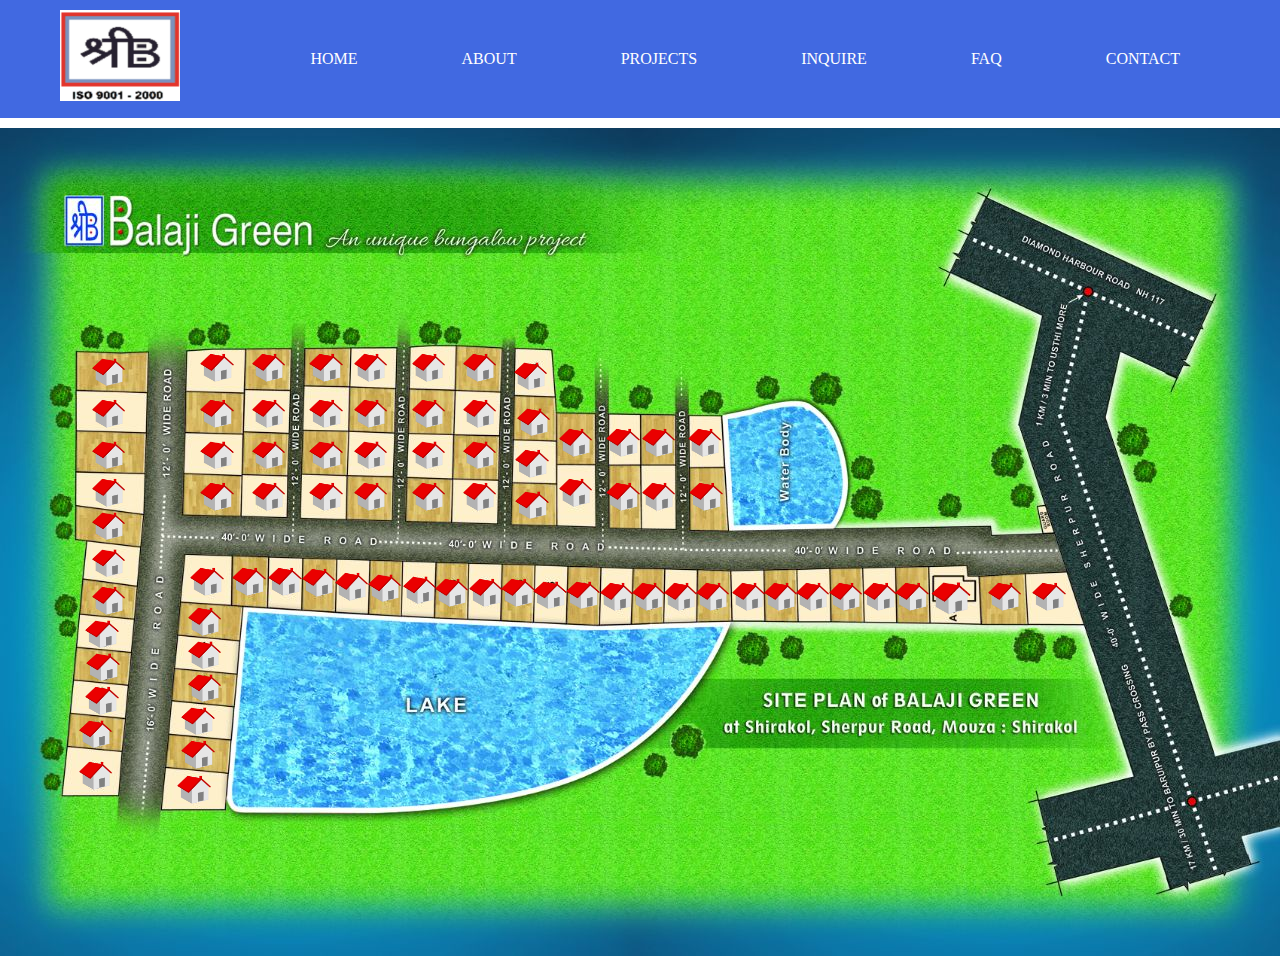
<file: plot_table.html>
<!DOCTYPE html>
<html>
<head>
  <title>Retro Tradecom</title>
<meta name="viewport" content="width=device-width, initial-scale=1">
<link rel="stylesheet" type="text/css" href="plot_table.css">

<style type="text/css">
  
.proj-drop {
  display: none;
  background-color: white;
  padding-left: 53px;
  padding-right: 53px;
}

.proj:hover .proj-drop{
  display: block;
}

.proj-drop a{
  padding: 0px;
  margin: 0px;
  color: black;
}

.proj-drop a:hover{
  color: black;
  background-color: white;
}

</style>

</head>
<body>


  <div class="navbar">
  
  <div class="nav-logo">
    <a href="index.html#HOME"><img src="logo-ex.png" width="120px"></a>
  </div>
  <div class="nav-links">
    
    <div style="display: inline;">
    <a href="index.html#HOME">HOME</a>
    </div>
    
    <div style="display: inline;">
    <a href="index.html#ABOUT">ABOUT</a>
    </div>
    
    <div class="proj" style="display: inline-block;">
      <a href="sirakol.html">PROJECTS</a>
      <div class="proj-drop" style="position: absolute; margin-top: 25px;" align="center">
        <a href="sirakol.html"><p>SIRAKOL</p></a>
      </div>
    </div>


    <div style="display: inline;">
    <a href="plot_table.html">INQUIRE</a>
    </div>
    
    <div style="display: inline;">
    <a href="faq.html">FAQ</a>
    </div>
    
    <div style="display: inline;">
    <a href="contact.html">CONTACT</a>

    </div>
  
  </div>
  </div>

<div class="container">
  <img src="plots.jpg" style="width:100%;">
  <img class="house_G_5" src="house.png" style="width: 3%" title="house G5" onclick="display('G5')">
  <img class="house_G_6" src="house.png" style="width: 3%" title="house G6" onclick="display('G6')">
  <img class="house_G_7" src="house.png" style="width: 3%" title="house G7" onclick="display('G7')">
  <img class="house_G_8" src="house.png" style="width: 3%" title="house G8" onclick="display('G8')">
  <img class="house_G_9" src="house.png" style="width: 3%" title="house G9" onclick="display('G9')">	  
  <img class="house_G_4" src="house.png" style="width: 3%" title="house G4" onclick="display('G4')">
  <img class="house_G_3" src="house.png" style="width: 3%" title="house G3" onclick="display('G3')">
  <img class="house_G_2" src="house.png" style="width: 3%" title="house G2" onclick="display('G2')">
  <img class="house_G_1" src="house.png" style="width: 3%" title="house G1" onclick="display('G1')">
  <img class="house_F_5" src="house.png" style="width: 3%" title="house F5" onclick="display('F5')">
  <img class="house_F_6" src="house.png" style="width: 3%" title="house F6" onclick="display('F6')">
  <img class="house_F_7" src="house.png" style="width: 3%" title="house F7" onclick="display('F7')">
  <img class="house_F_8" src="house.png" style="width: 3%" title="house F8" onclick="display('F8')">
  <img class="house_F_4" src="house.png" style="width: 3%" title="house F4" onclick="display('F4')">
  <img class="house_F_3" src="house.png" style="width: 3%" title="house F3" onclick="display('F3')">
  <img class="house_F_2" src="house.png" style="width: 3%" title="house F2" onclick="display('F2')">
  <img class="house_F_1" src="house.png" style="width: 3%" title="house F1" onclick="display('F1')">
  <img class="house_E_5" src="house.png" style="width: 3%" title="house E5" onclick="display('E5')">
  <img class="house_E_6" src="house.png" style="width: 3%" title="house E6" onclick="display('E6')">
  <img class="house_E_7" src="house.png" style="width: 3%" title="house E7" onclick="display('E7')">
  <img class="house_E_8" src="house.png" style="width: 3%" title="house E8" onclick="display('E8')">
  <img class="house_E_4" src="house.png" style="width: 3%" title="house E4" onclick="display('E4')">
  <img class="house_E_3" src="house.png" style="width: 3%" title="house E3" onclick="display('E3')">
  <img class="house_E_2" src="house.png" style="width: 3%" title="house E2" onclick="display('E2')">
  <img class="house_E_1" src="house.png" style="width: 3%" title="house E1" onclick="display('E1')">
  <img class="house_D_5" src="house.png" style="width: 3%" title="house D5" onclick="display('D5')">
  <img class="house_D_6" src="house.png" style="width: 3%" title="house D6" onclick="display('D6')">
  <img class="house_D_7" src="house.png" style="width: 3%" title="house D7" onclick="display('D7')">
  <img class="house_D_8" src="house.png" style="width: 3%" title="house D8" onclick="display('D8')">
  <img class="house_D_4" src="house.png" style="width: 3%" title="house D4" onclick="display('D4')">
  <img class="house_D_3" src="house.png" style="width: 3%" title="house D3" onclick="display('D3')">
  <img class="house_D_2" src="house.png" style="width: 3%" title="house D2" onclick="display('D2')">
  <img class="house_D_1" src="house.png" style="width: 3%" title="house D1" onclick="display('D1')">  
  <img class="house_C_3" src="house.png" style="width: 3%" title="house C3" onclick="display('C3')">
  <img class="house_C_4" src="house.png" style="width: 3%" title="house C4" onclick="display('C4')">
  <img class="house_C_2" src="house.png" style="width: 3%" title="house C2" onclick="display('C2')">
  <img class="house_C_1" src="house.png" style="width: 3%" title="house C1" onclick="display('C1')">
  <img class="house_B_3" src="house.png" style="width: 3%" title="house B3" onclick="display('B3')">
  <img class="house_B_4" src="house.png" style="width: 3%" title="house B4" onclick="display('B4')">  
  <img class="house_B_2" src="house.png" style="width: 3%" title="house B2" onclick="display('B2')">
  <img class="house_B_1" src="house.png" style="width: 3%" title="house B1" onclick="display('B1')"> 
  <img class="house_G_38" src="house.png" style="width: 3%" title="house G38" onclick="display('G38')">
  <img class="house_G_37" src="house.png" style="width: 3%" title="house G37" onclick="display('G37')">
  <img class="house_G_36" src="house.png" style="width: 3%" title="house G36" onclick="display('G36')">
  <img class="house_G_35" src="house.png" style="width: 3%" title="house G35" onclick="display('G35')">
  <img class="house_G_34" src="house.png" style="width: 3%" title="house G34" onclick="display('G34')">
  <img class="house_G_33" src="house.png" style="width: 3%" title="house G33" onclick="display('G33')">
  <img class="house_G_32" src="house.png" style="width: 3%" title="house G32" onclick="display('G32')">
  <img class="house_A_25" src="house.png" style="width: 3%" title="house A25" onclick="display('A25')">
  <img class="house_A_26" src="house.png" style="width: 3%" title="house A26" onclick="display('A26')">
  <img class="house_A_27" src="house.png" style="width: 3%" title="house A27" onclick="display('A27')">
  <img class="house_A_28" src="house.png" style="width: 3%" title="house A28" onclick="display('A28')">
  <img class="house_A_29" src="house.png" style="width: 3%" title="house A29" onclick="display('A29')">
  <img class="house_A_30" src="house.png" style="width: 3%" title="house A30" onclick="display('A30')">
  <img class="house_A_31" src="house.png" style="width: 3%" title="house A31" onclick="display('A31')">

  <img class="house_A_1" src="house.png" style="width: 3%" title="house A1" onclick="display('A1')">
  <img class="house_A_2" src="house.png" style="width: 3%" title="house A2" onclick="display('A2')">
  <img class="house_A_3" src="house.png" style="width: 3.5%" title="house A3" onclick="display('A3')">
  <img class="house_A_4" src="house.png" style="width: 3%" title="house A4" onclick="display('A4')">
  <img class="house_A_5" src="house.png" style="width: 3%" title="house A5" onclick="display('A5')">
  <img class="house_A_6" src="house.png" style="width: 3%" title="house A6" onclick="display('A6')">
  <img class="house_A_7" src="house.png" style="width: 3%" title="house A7" onclick="display('A7')">
  <img class="house_A_8" src="house.png" style="width: 3%" title="house A8" onclick="display('A8')">
  <img class="house_A_9" src="house.png" style="width: 3%" title="house A9" onclick="display('A9')">
  <img class="house_A_10" src="house.png" style="width: 3%" title="house A10" onclick="display('A10')">
  <img class="house_A_11" src="house.png" style="width: 3%" title="house A11" onclick="display('A11')">
  <img class="house_A_12" src="house.png" style="width: 3%" title="house A12" onclick="display('A12')">
  <img class="house_A_13" src="house.png" style="width: 3%" title="house A13" onclick="display('A13')">
  <img class="house_A_14" src="house.png" style="width: 3%" title="house A14" onclick="display('A14')">
  <img class="house_A_15" src="house.png" style="width: 3%" title="house A15" onclick="display('A15')">
  <img class="house_A_16" src="house.png" style="width: 3%" title="house A16" onclick="display('A16')">
  <img class="house_A_17" src="house.png" style="width: 3%" title="house A17" onclick="display('A17')">
  <img class="house_A_18" src="house.png" style="width: 3%" title="house A18" onclick="display('A18')">
  <img class="house_A_19" src="house.png" style="width: 3%" title="house A19" onclick="display('A19')">
  <img class="house_A_20" src="house.png" style="width: 3%" title="house A20" onclick="display('A20')">
  <img class="house_A_21" src="house.png" style="width: 3%" title="house A21" onclick="display('A21')">
  <img class="house_A_22" src="house.png" style="width: 3%" title="house A22" onclick="display('A22')">
  <img class="house_A_23" src="house.png" style="width: 3%" title="house A23" onclick="display('A23')">
  <img class="house_A_24" src="house.png" style="width: 3%" title="house A24" onclick="display('A24')">



<script type="text/javascript">
	
	function display(value){
	if(typeof(Storage) !== "undefined"){
		localStorage.setItem("Selected",value);
		//document.getElementById("result").innerHTML = localStorage.getItem("Selected");
		window.location.href = "Inquiry.html"
	}
	else{
		document.getElementById("result").innerHTML = "didn't work";
	}

}

</script>



</body>
</html>
</file>
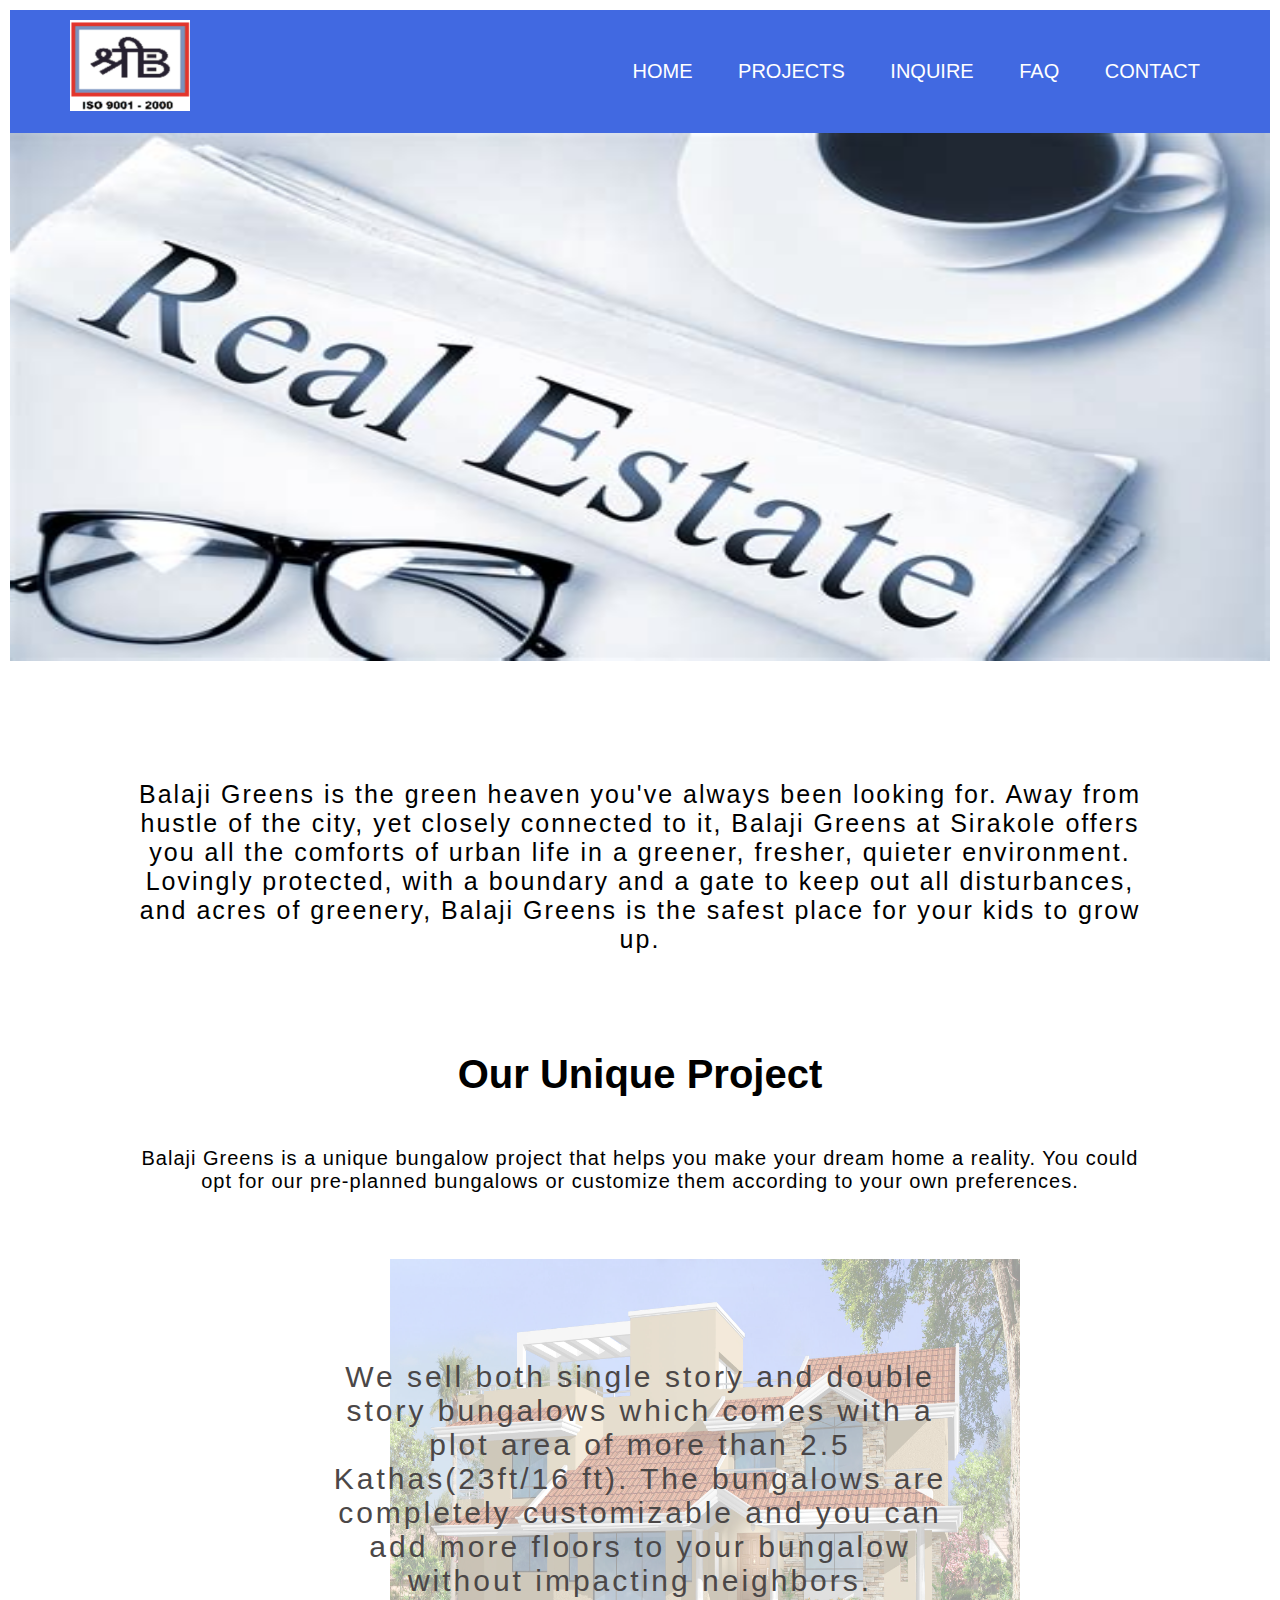
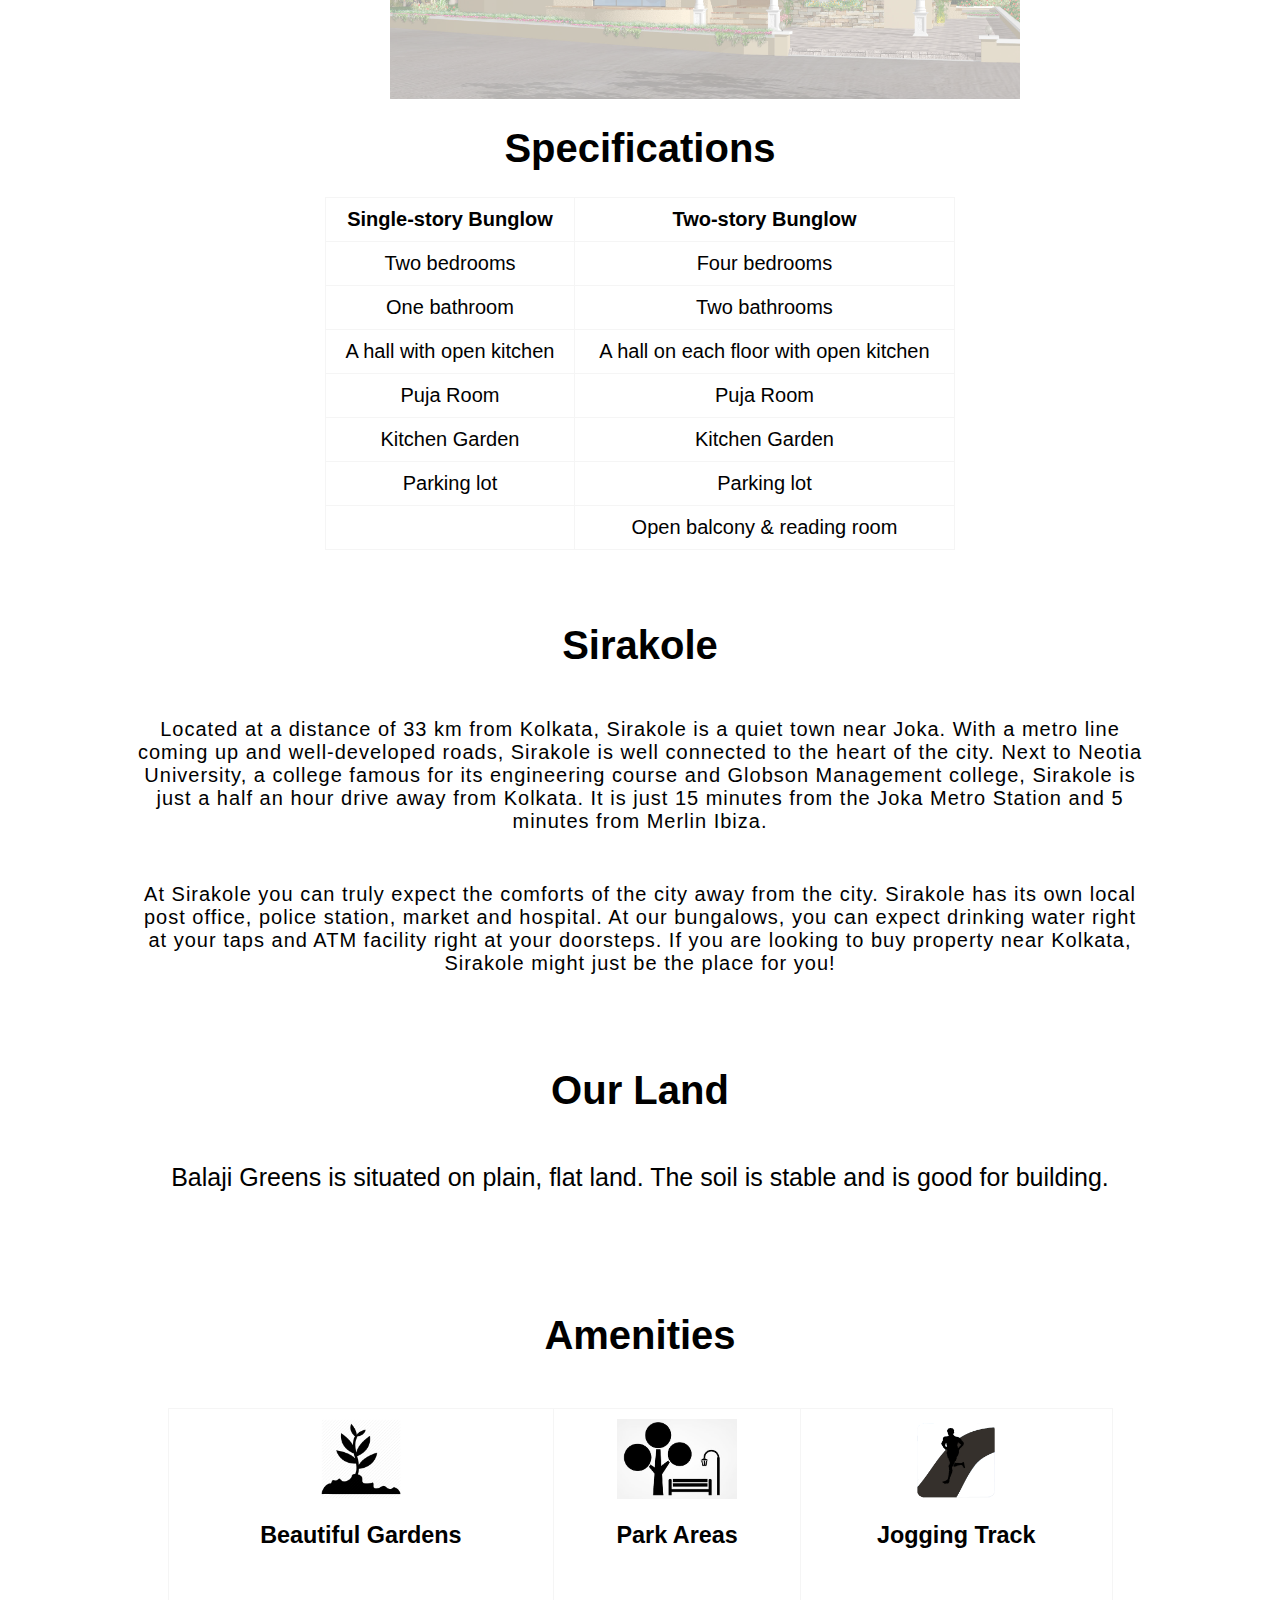
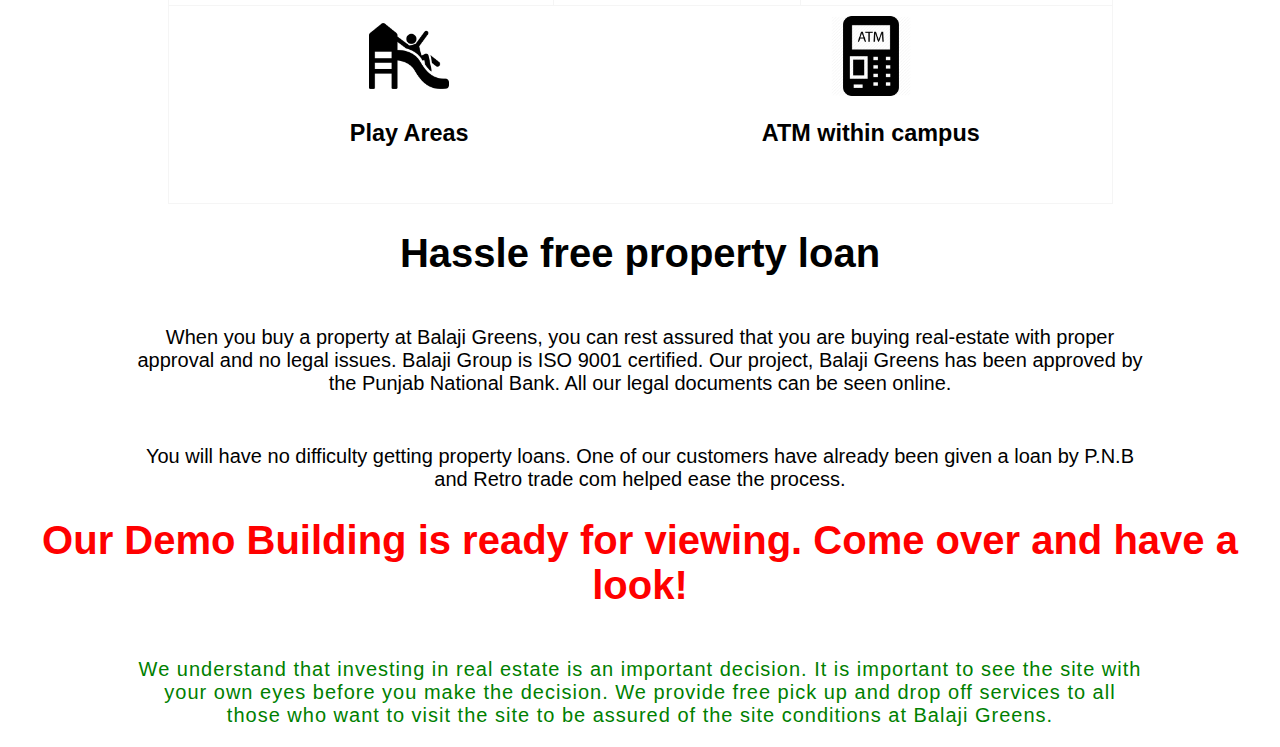
<file: project.html>
<html>
    <head>
        <title>
            Project
        </title>
        <style>
        body{
            margin: 10px;
            text-align: center;
            font-family: 'Franklin Gothic Medium', 'Arial Narrow', Arial, sans-serif;
            font-size: 20px;
            color:black;
        }

        table,th,td{
            border: 1px solid whitesmoke;
            border-collapse: collapse;
            text-align: center;
        }

        th,td{
            padding: 10px;
            font-size: 20px;
        }

        th{
            text-align: center;
        }

        .navbar{
            overflow: hidden;
            background-color: #4169e1;
            width: 100%;
        }

        .nav-links {
            float: right;
            padding: 50px;  
        }

        .nav-links a {
            padding: 20px;
            color: white;
            text-decoration: none;
        }  

        .nav-links a:hover{
            color: #ffae1a;
            background-color: #0052cc;

        }

        .nav-logo {
            float: left;
            padding: 10px;
            margin-left: 50px;
        }

        .container {
            position: relative;
            text-align: center;
            color: rgb(75, 71, 71);            
        }

        .image {
            opacity: 0.4;
            display: block;
            width:50%;
            height: 50%;    
            padding-left: 380px;
        }
          
        .middle {
            opacity: 1;
            position: absolute;
            top: 50%;
            left: 50%;
            transform: translate(-50%, -50%);
            font-size: 30px;
            letter-spacing: 3px;
        }

        .text {
            background-color: transparent;
            color: black;
            font-size: 20px;
            text-align: center;
        }

        </style>
    </head>
    <body>

        <div class="navbar">
            <div class="nav-logo">
                <a href="index.html#HOME"><img src="logo-ex.png" width="120px"></a>
            </div>
            <div class="nav-links">
                <div style="display: inline;">
                    <a href="index.html#HOME">HOME</a>
                </div>
                <div class="proj" style="display: inline-block;">
                    <a href="project.html">PROJECTS</a>
                </div>
                <div style="display: inline;">
                    <a href="plot_inquire.html">INQUIRE</a>
                </div>
                <div style="display: inline;">
                    <a href="faq.html">FAQ</a>
                </div>
                <div style="display: inline;">
                    <a href="contact.html">CONTACT</a>
                </div>
            </div>
        </div>
        <img src = "pic.jpg" style = "width:100%; height:60%;">
        <br><br><br><br>
            <p style="margin-left: 10%;margin-right: 10%; margin-top: 50px; text-align:center; font-size: 25px; letter-spacing:2px;">Balaji Greens is the green heaven you've always been looking for. Away from hustle of the city, yet closely connected to it, Balaji Greens at Sirakole offers you all the comforts of urban life in a greener, fresher, quieter environment. Lovingly protected, with a boundary and a gate to keep out all disturbances, and acres of greenery, Balaji Greens is the safest place for your kids to grow up.</p>
            <br><br>
            <h1>Our Unique Project</h1>
            <p style="margin-left: 10%;margin-right: 10%; margin-top: 50px; text-align:center; font-size:20px;letter-spacing:1px;">Balaji Greens is a unique bungalow project that helps you make your dream home a reality. You could opt for our pre-planned bungalows or customize them according to your own preferences. </p>
            <br><br>
            <div class="container">
                <img class = "image" src="bunglow.jpg" alt="Avatar">
                    <div class="middle">
                        We sell both single story and double story bungalows which comes with a plot area of more than 2.5 Kathas(23ft/16 ft). The bungalows are completely customizable and you can add more floors to your bungalow without impacting neighbors.
                    </div>
            </div>
            <h1>Specifications</h1>
            <table style = "width:50%" align = "center">
                <tr>
                    <th>Single-story Bunglow</th>
                    <th>Two-story Bunglow</th>
                </tr>
                <tr>
                    <td>Two bedrooms</td>
                    <td>Four bedrooms</td>
                </tr>
                <tr>
                    <td>One bathroom</td>
                    <td>Two bathrooms</td>
                </tr>
                <tr>
                    <td>A hall with open kitchen</td>
                    <td>A hall on each floor with open kitchen</td>
                </tr>
                <tr>
                    <td>Puja Room</td>
                    <td>Puja Room</td>
                </tr>
                <tr>
                    <td>Kitchen Garden</td>
                    <td>Kitchen Garden</td>
                </tr>
                <tr>
                    <td>Parking lot</td>
                    <td>Parking lot</td>
                </tr>
                <tr>
                    <td></td>
                    <td>Open balcony  & reading room</td>
                </tr>
            </table>
            <br><br>
            <h1>Sirakole</h1>
            <p style="margin-left: 10%;margin-right: 10%; margin-top: 50px; text-align:center; font-size:20px;letter-spacing:1px;">Located at a distance of 33 km from Kolkata, Sirakole is a quiet town near Joka. With a metro line coming up and well-developed roads, Sirakole is well connected to the heart of the city. Next to Neotia University, a college famous for its engineering course and Globson Management college, Sirakole is just a half an hour drive away from Kolkata. It is just 15 minutes from the Joka Metro Station and 5 minutes from Merlin Ibiza.</p>

            <p style="margin-left: 10%;margin-right: 10%; margin-top: 50px; text-align:center; font-size:20px;letter-spacing:1px;">At Sirakole you can truly expect the comforts of the city away from the city. Sirakole has its own local post office, police station, market and hospital. At our bungalows, you can expect drinking water right at your taps and ATM facility right at your doorsteps. If you are looking to buy property near Kolkata, Sirakole might just be the place for you! </p>
            <br><br>
            <center>
                <h1>Our Land</h1>
                <p style="margin-left: 10%;margin-right: 10%; margin-top: 50px; text-align:center; font-size:25px;">Balaji Greens is situated on plain, flat land. The soil is stable and is good for building.</p>
                <br><br><br>
                <h1>Amenities</h1>
                <br>

                <table width="75%"">
                    <tr>
                        <td>
                            <img src = "Garden.png" height="80px">
                            <br>
                            <h3>Beautiful Gardens</h3><br>
                        </td>
                        <td>
                            <img src = "park.jpg" height="80px">
                            <br>
                            <h3>Park Areas</h3><br>                            
                        </td>
                        <td>
                            <img src = "jogging.png" height="80px" width="80px">
                            <br>
                            <h3>Jogging Track</h3><br>                            
                        </td>    
                    </tr>
                        
                    <tr>
                        <td colspan="5">

                            <div style="float: left;width: 50%">
                            <img src = "play_area.png" height="80px" width="80px">
                            <br>
                            <h3>Play Areas</h3><br>                           
                            </div>
                            
                            <div style="float: right; width: 50%">
                            <img src = "atm.png" height="80px" width="80px">
                            <br>   
                            <h3>ATM within campus</h3>                            
                            </div>

                        </td>
                    </tr>

                </table>



                




                <h1>Hassle free property loan</h1>
                <p style="margin-left: 10%;margin-right: 10%; margin-top: 50px; text-align:center; font-size:20px;">When you buy a property at Balaji Greens, you can rest assured that you are buying real-estate with proper approval and no legal issues. Balaji Group is ISO 9001 certified. Our project, Balaji Greens has been approved by the Punjab National Bank. All our legal documents can be seen online.</p>
                <p style="margin-left: 10%;margin-right: 10%; margin-top: 50px; text-align:center; font-size:20px;">You will have no difficulty getting property loans. One of our customers have already been given a loan by P.N.B and Retro trade com helped ease the process.</p>
                <h1 style = "color:red;">Our Demo Building is ready for viewing. Come over and have a look!</h1>
                <p style="margin-left: 10%;margin-right: 10%; margin-top: 50px; text-align:center; font-size:20px; color:green; letter-spacing:1px;">We understand that investing in real estate is an important decision. It is important to see the site with your own eyes before you make the decision. We provide free pick up and drop off services to all those who want to visit the site to be assured of the site conditions at Balaji Greens. </p>
            </center>
    </body>
</html>
</file>
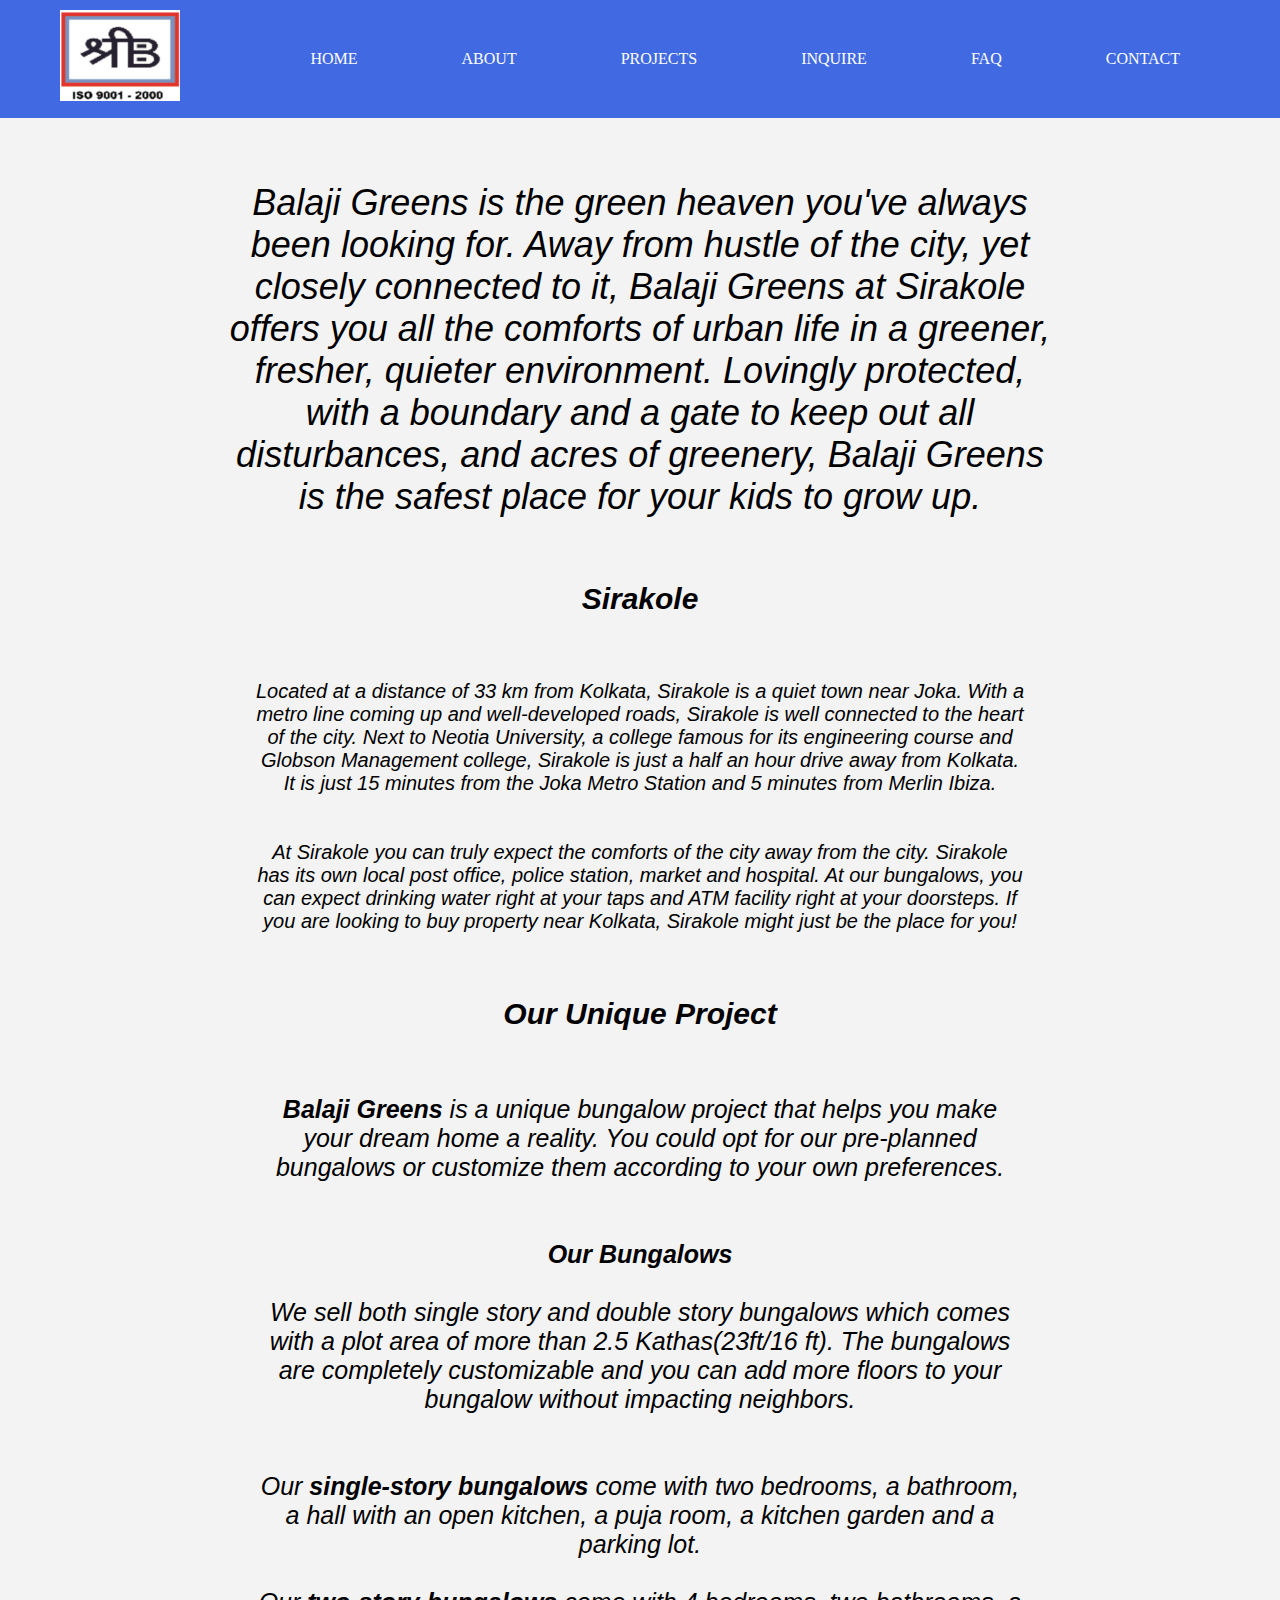
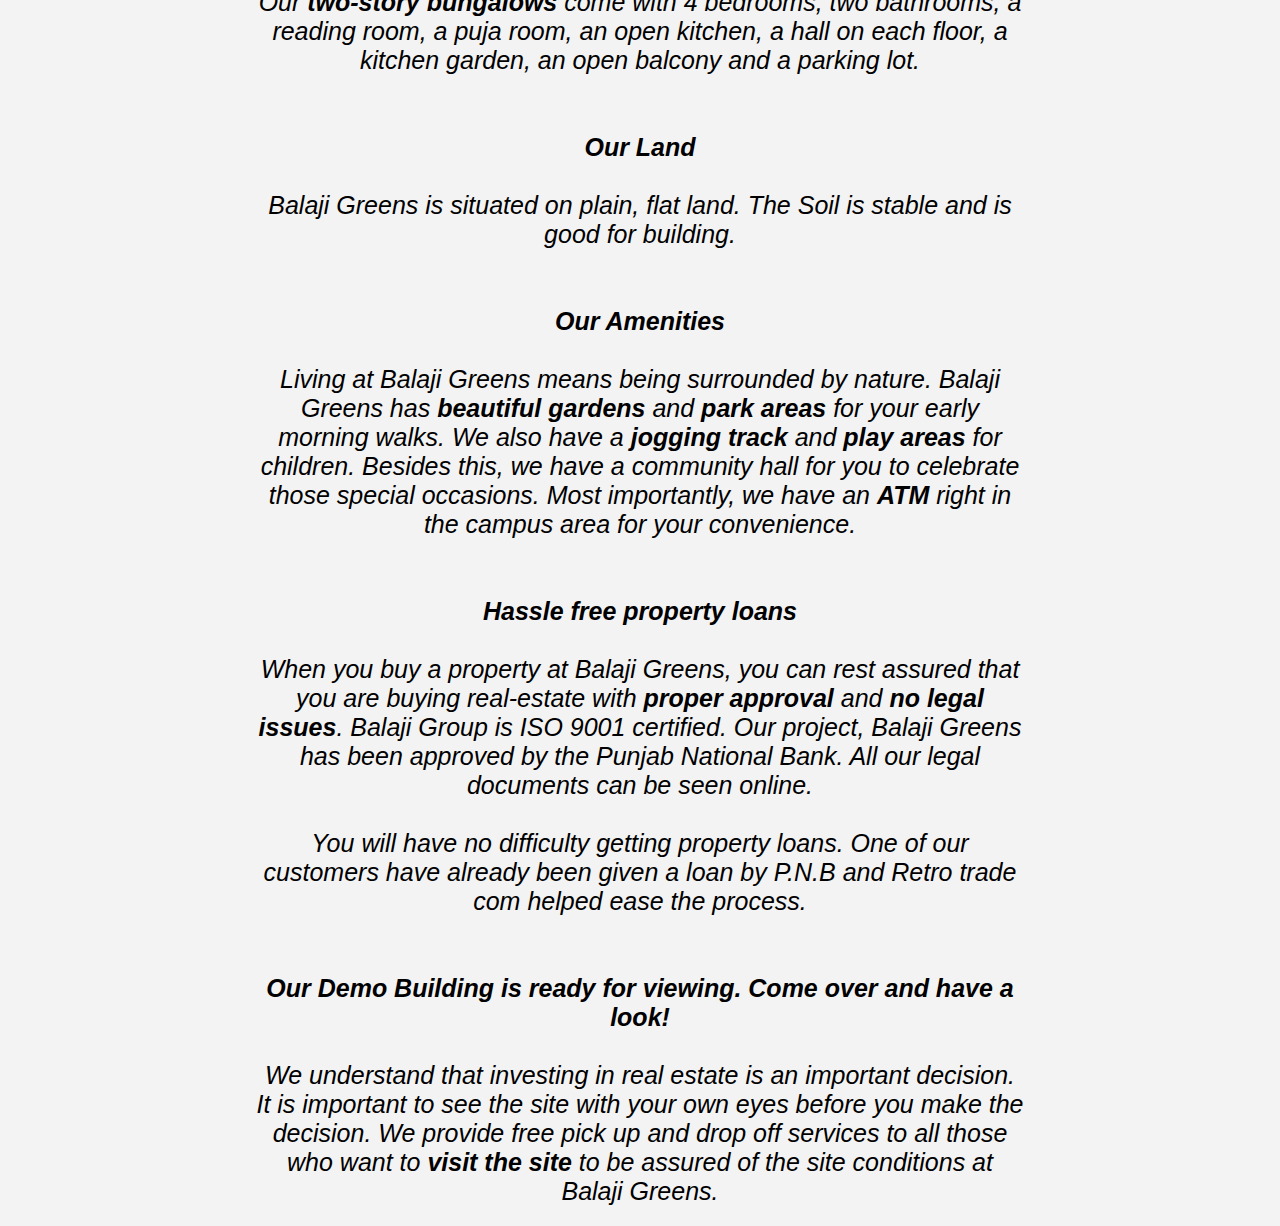
<file: sirakol.html>
<!DOCTYPE html>
<html>
<head>
  <title>Retro Tradecom</title>

<style type="text/css">
  

body {
  margin: 0px;
  background-color: #f3f3f3;
}

.navbar{
  overflow: hidden;
  background-color: #4169e1;
  width: 100%;
}

.nav-links {
  float: right;
  padding: 50px;  
}

.nav-links a {
  padding: 50px;
  color: white;
  text-decoration: none;
}  

.nav-links a:hover{
  color: #ffae1a;
  background-color: #0052cc;

}

.nav-logo {
  float: left;
  padding: 10px;
  margin-left: 50px;
}

.proj-drop {
  display: none;
  background-color: white;
  padding-left: 53px;
  padding-right: 53px;
}

.proj:hover .proj-drop{
  display: block;
}

.proj-drop a{
  padding: 0px;
  margin: 0px;
  color: black;
}

.proj-drop a:hover{
  color: black;
  background-color: white;
}

</style>


</head>
<body>

  <div class="navbar">
  
  <div class="nav-logo">
    <a href="index.html#HOME"><img src="logo-ex.png" width="120px"></a>
  </div>
  <div class="nav-links">
    
    <div style="display: inline;">
    <a href="index.html#HOME">HOME</a>
    </div>
    
    <div style="display: inline;">
    <a href="index.html#ABOUT">ABOUT</a>
    </div>
    
    <div class="proj" style="display: inline-block;">
      <a href="sirakol.html">PROJECTS</a>
      <div class="proj-drop" style="position: absolute; margin-top: 25px;" align="center">
        <a href="sirakol.html"><p>SIRAKOL</p></a>
      </div>
    </div>


    <div style="display: inline;">
    <a href="plot_table.html">INQUIRE</a>
    </div>
    
    <div style="display: inline;">
    <a href="faq.html">FAQ</a>
    </div>
    
    <div style="display: inline;">
    <a href="contact.html">CONTACT</a>

    </div>
  
  </div>
  </div>

<p style="font-size: 36px; margin-right: 17.5%;margin-left: 17.5%;margin-top: 5%" align="center"><font face="arial"><em>Balaji Greens is the green heaven you&#39ve always been looking for. Away from hustle of the city, yet closely connected to it, Balaji Greens at Sirakole offers you all the comforts of urban life in a greener, fresher, quieter environment.  Lovingly protected, with a boundary and a gate to keep out all disturbances, and acres of greenery, Balaji Greens is the safest place for your kids to grow up.</em></font></p>

<h3 align="center" style="font-size: 30px;margin-top: 5%"><font face="arial"><em>Sirakole</em></font></h3>

<p style="margin-left: 20%;margin-top: 5%;margin-right: 20%;font-size: 20px;" align="center"><font face="arial"><em>Located at a distance of 33 km from Kolkata, Sirakole is a quiet town near Joka. With a metro line coming up and well-developed roads, Sirakole is well connected to the heart of the city. Next to Neotia University, a college famous for its engineering course and Globson Management college, Sirakole is just a half an hour drive away from Kolkata. It is just 15 minutes from the Joka Metro Station and 5 minutes from Merlin Ibiza.<br>
<br>
<br>
  At Sirakole you can truly expect the comforts of the city away from the city. Sirakole has its own local post office, police station, market and hospital. At our bungalows, you can expect drinking water right at your taps and ATM facility right at your doorsteps. If you are looking to buy property near Kolkata, Sirakole might just be the place for you!
</em></font></p>

<h3 align="center" style="font-size: 30px;margin-top: 5%"><font face="arial"><em>Our Unique Project</em></font></h3>

<p style="margin-left: 20%;margin-top: 5%;margin-right: 20%;font-size: 20px;" align="center"><font face="arial"><em><span style="font-size: 25px;"><strong>Balaji Greens</strong><span> is a unique bungalow project that helps you make your dream home a reality. You could opt for our pre-planned bungalows or customize them according to your own preferences.
<br>
<br>
<br>
<span style="font-size: 25px;" ><strong>Our Bungalows</strong><span><br><br>
We sell both single story and double story bungalows which comes with a plot area of more than 2.5 Kathas(23ft/16 ft). The bungalows are completely customizable and you can add more floors to your bungalow without impacting neighbors.
<br>
<br>
<br>
Our <strong>single-story bungalows</strong> come with two bedrooms, a bathroom, a hall with an open kitchen, a puja room, a kitchen garden and a parking lot.
<br>
<br>
Our <strong>two-story bungalows</strong> come with 4 bedrooms, two bathrooms, a reading room, a puja room, an open kitchen, a hall on each floor, a kitchen garden, an open balcony and a parking lot.

<br>
<br>
<br>
<span style="font-size: 25px;" ><strong>Our Land</strong><span><br><br>
Balaji Greens is situated on plain, flat land. The Soil is stable and is good for building.
<br>
<br>
<br>
<span style="font-size: 25px;" ><strong>Our Amenities</strong><span><br><br>
Living at Balaji Greens means being surrounded by nature. Balaji Greens has <strong>beautiful gardens</strong> and <strong>park areas</strong> for your early morning walks. We also have a <strong>jogging track</strong> and <strong>play areas</strong> for children. Besides this, we have a community hall for you to celebrate those special occasions. Most importantly, we have an <strong>ATM</strong> right in the campus area for your convenience.

<br>
<br>
<br>
<span style="font-size: 25px;" ><strong>Hassle free property loans</strong><span><br><br>

When you buy a property at Balaji Greens, you can rest assured that you are buying real-estate with <strong>proper approval</strong> and <strong>no legal issues</strong>. Balaji Group is ISO 9001 certified. Our project, Balaji Greens has been approved by the Punjab National Bank. All our legal documents can be seen online.
<br>
<br> 
You will have no difficulty getting property loans. One of our customers have already been given a loan by P.N.B and Retro trade com helped ease the process.

<br>
<br>
<br>
<span style="font-size: 25px;" ><strong>Our Demo Building is ready for viewing. Come over and have a look!</strong><span><br><br>

 We understand that investing in real estate is an important decision. It is important to see the site with your own eyes before you make the decision. We provide free pick up and drop off services to all those who want to <strong>visit the site</strong> to be assured of the site conditions at Balaji Greens.

</em></font></p>

</body>
</html>
</file>
<file: plot_table.css>
body {
  margin: 0px;
}

.navbar{
  overflow: hidden;
  background-color: #4169e1;
  width: 100%;
}

.nav-links {
  float: right;
  padding: 50px;  
}

.nav-links a {
  padding: 50px;
  color: white;
  text-decoration: none;
}  

.nav-links a:hover{
  color: #ffae1a;
  background-color: #0052cc;

}

.nav-logo {
  float: left;
  padding: 10px;
  margin-left: 50px;
}



.container {
    position: relative;
    margin-top: 10px;
}

.house_G_5 {
    position: absolute;
    top: 27%;
	left: 7%;
}

.house_G_6 {
    position: absolute;
    top: 32%;
	left: 7%;
}

.house_G_7 {
    position: absolute;
    top: 37%;
	left: 7%;
}

.house_G_8 {
    position: absolute;
    top: 41.5%;
	left: 7%;
}

.house_G_9 {
    position: absolute;
    top: 45.5%;
	left: 7%;
}

.house_G_4 {
    position: absolute;
    top: 26.5%;
	left: 15.5%;
}

.house_G_3 {
    position: absolute;
    top: 32%;
	left: 15.5%;
}

.house_G_2 {
    position: absolute;
    top: 37%;
	left: 15.5%;
}

.house_G_1 {
    position: absolute;
    top: 42%;
	left: 15.5%;
}

.house_F_5 {
    position: absolute;
    top: 26.5%;
	left: 19.5%;
}

.house_F_6 {
    position: absolute;
    top: 32%;
	left: 19.5%;
}

.house_F_7 {
    position: absolute;
    top: 37%;
	left: 19.5%;
}

.house_F_8 {
    position: absolute;
    top: 42%;
	left: 19.5%;
}

.house_F_4 {
    position: absolute;
    top: 26.5%;
  left: 24%;
}

.house_F_3 {
    position: absolute;
    top: 32%;
  left: 24%;
}

.house_F_2 {
    position: absolute;
    top: 37%;
  left: 24%;
}

.house_F_1 {
    position: absolute;
    top: 42%;
  left: 24%;
}

.house_E_5 {
    position: absolute;
    top: 26.5%;
  left: 27.5%;
}

.house_E_6 {
    position: absolute;
    top: 32%;
  left: 27.5%;
}

.house_E_7 {
    position: absolute;
    top: 37%;
  left: 27.5%;
}

.house_E_8 {
    position: absolute;
    top: 42%;
  left: 27.5%;
}

.house_E_4 {
    position: absolute;
    top: 26.5%;
  left: 32%;
}

.house_E_3 {
    position: absolute;
    top: 32%;
  left: 32%;
}

.house_E_2 {
    position: absolute;
    top: 37%;
  left: 32%;
}

.house_E_1 {
    position: absolute;
    top: 42%;
  left: 32%;
}

.house_D_5 {
    position: absolute;
    top: 26.5%;
  left: 36%;
}

.house_D_6 {
    position: absolute;
    top: 32%;
  left: 36%;
}

.house_D_7 {
    position: absolute;
    top: 37%;
  left: 36%;
}

.house_D_8 {
    position: absolute;
    top: 42%;
  left: 36%;
}

.house_D_4 {
    position: absolute;
    top: 27.5%;
  left: 40%;
}

.house_D_3 {
    position: absolute;
    top: 33%;
  left: 40.2%;
}

.house_D_2 {
    position: absolute;
    top: 38%;
  left: 40.1%;
}

.house_D_1 {
    position: absolute;
    top: 43%;
  left: 40.1%;
}

.house_C_3 {
    position: absolute;
    top: 35.5%;
  left: 43.5%;
}

.house_C_4 {
    position: absolute;
    top: 41.5%;
  left: 43.5%;
}

.house_C_2 {
    position: absolute;
    top: 35.5%;
  left: 47.2%;
}

.house_C_1 {
    position: absolute;
    top: 42%;
  left: 47.2%;
}

.house_B_3 {
    position: absolute;
    top: 35.5%;
  left: 50%;
}

.house_B_4 {
    position: absolute;
    top: 42%;
  left: 50%;
}

.house_B_2 {
    position: absolute;
    top: 35.5%;
  left: 53.6%;
}

.house_B_1 {
    position: absolute;
    top: 42%;
  left: 53.7%;
}

.house_G_38 {
    position: absolute;
    top: 50%;
  left: 7%;
}

.house_G_37 {
    position: absolute;
    top: 54.5%;
  left: 7%;
}

.house_G_36 {
    position: absolute;
    top: 58.5%;
  left: 6.5%;
}

.house_G_35 {
    position: absolute;
    top: 62.5%;
  left: 6.6%;
}

.house_G_34 {
    position: absolute;
    top: 66.5%;
  left: 6.5%;
}

.house_G_33 {
    position: absolute;
    top: 70.5%;
  left: 6%;
}

.house_G_32 {
    position: absolute;
    top: 75.5%;
  left:  6%;
}

.house_A_25 {
    position: absolute;
    top: 52.2%;
  left: 14.7%;
}

.house_A_26 {
    position: absolute;
    top: 57%;
  left: 14.5%;
}

.house_A_27 {
    position: absolute;
    top: 61%;
  left: 14.5%;
}

.house_A_28 {
    position: absolute;
    top: 65%;
  left: 14.5%;
}

.house_A_29 {
    position: absolute;
    top: 69%;
  left: 14%;
}

.house_A_30 {
    position: absolute;
    top: 73%;
  left: 14%;
}

.house_A_31 {
    position: absolute;
    top: 77.2%;
  left:  13.7%;
}

.house_A_24 {
    position: absolute;
    top: 52.2%;
  left:  18%;
}

.house_A_23 {
    position: absolute;
    top: 52.2%;
  left:  20.8%;
}

.house_A_22 {
    position: absolute;
    top: 52.3%;
  left:  23.4%;
}

.house_A_21 {
    position: absolute;
    top: 52.8%;
  left:  26%;
}

.house_A_5 {
    position: absolute;
    top: 54%;
  left:  67.3%;
}

.house_A_6 {
    position: absolute;
    top: 54%;
  left:  64.6%;
}

.house_A_7 {
    position: absolute;
    top: 54%;
  left:  62%;
}

.house_A_8 {
    position: absolute;
    top: 54%;
  left:  59.5%;
}

.house_A_9 {
    position: absolute;
    top: 54%;
  left:  57%;
}

.house_A_10 {
    position: absolute;
    top: 54%;
  left:  54.2%;
}

.house_A_11 {
    position: absolute;
    top: 54%;
  left:  51.7%;
}

.house_A_12 {
    position: absolute;
    top: 54%;
  left:  49.2%;
}

.house_A_13 {
    position: absolute;
    top: 54%;
  left:  46.7%;
}

.house_A_14 {
    position: absolute;
    top: 53.8%;
  left:  44.1%;
}

.house_A_15 {
    position: absolute;
    top: 53.8%;
  left:  41.5%;
}

.house_A_16 {
    position: absolute;
    top: 53.5%;
  left:  39%;
}

.house_A_17 {
    position: absolute;
    top: 53.5%;
  left:  36.5%;
}

.house_A_18 {
    position: absolute;
    top: 53.5%;
  left:  33.8%;
}

.house_A_19 {
    position: absolute;
    top: 53.2%;
  left:  31.3%;
}

.house_A_20 {
    position: absolute;
    top: 53%;
  left:  28.6%;
}

.house_A_1 {
    position: absolute;
    top: 54%;
  left:  80.5%;
}

.house_A_2 {
    position: absolute;
    top: 54%;
  left:  77%;
}

.house_A_3 {
    position: absolute;
    top: 53.8%;
  left:  72.6%;
}

.house_A_4 {
    position: absolute;
    top: 54%;
  left:  69.8%;
}
</file>
